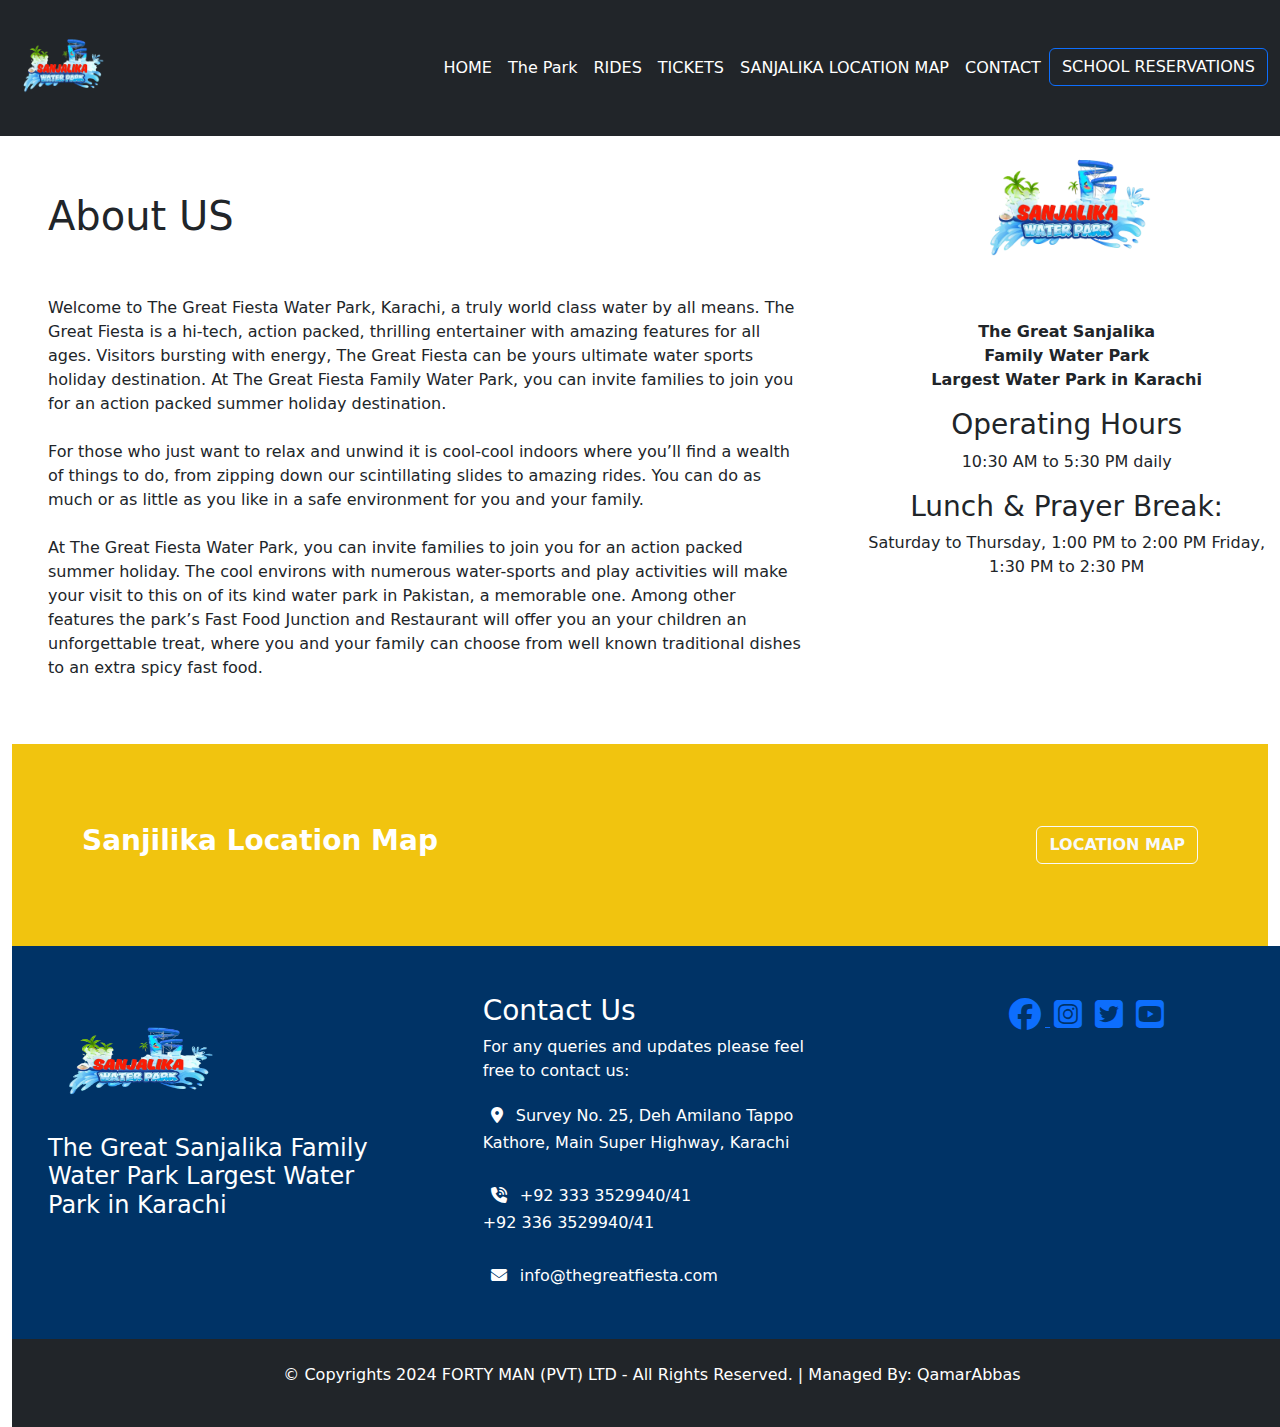
<file: aboutUs.html>
<!DOCTYPE html>
<html lang="en">

<head>
    <meta charset="UTF-8">
    <meta name="viewport" content="width=device-width, initial-scale=1.0">
    <title>Document</title>
    <link rel="stylesheet" href="style.css">
    <link href="https://cdn.jsdelivr.net/npm/bootstrap@5.3.3/dist/css/bootstrap.min.css" rel="stylesheet">
    <script src="https://cdn.jsdelivr.net/npm/bootstrap@5.3.3/dist/js/bootstrap.bundle.min.js"></script>
    <link rel="preconnect" href="https://fonts.googleapis.com">
    <link rel="preconnect" href="https://fonts.gstatic.com" crossorigin>
    <link href="https://fonts.googleapis.com/css2?family=Rubik+Mono+One&display=swap" rel="stylesheet">
    <!-- Add this inside your <head> tag -->
    <link rel="stylesheet" href="https://cdnjs.cloudflare.com/ajax/libs/font-awesome/6.5.0/css/all.min.css">
</head>

<body>
    <div class="container-fluid">
        <div class="row">
            <div class="col-12">
                <nav class="navbar navbar-expand-lg navbar-dark bg-dark fixed-top ">
                    <div class="container-fluid">
                        <!-- Logo -->
                        <a class="navbar-brand" href="#">
                            <img src="./image/Sanjalika-removebg-preview.png" alt="logo" width="100" height="110">
                        </a>

                        <!-- Toggle button for mobile view -->
                        <button class="navbar-toggler" type="button" data-bs-toggle="collapse"
                            data-bs-target="#navbarNav" aria-controls="navbarNav" aria-expanded="false"
                            aria-label="Toggle navigation">
                            <span class="navbar-toggler-icon"></span>
                        </button>

                        <!-- Navbar links -->
                        <div class="collapse navbar-collapse" id="navbarNav">
                            <ul class="navbar-nav ms-auto">
                                <li class="nav-item">
                                    <a class="nav-link active" href="index.html">HOME</a>
                                </li>
                                <li class="nav-item dropdown">
                                    <a class="nav-link dropdown-toggle" href="#" role="button" data-bs-toggle="dropdown"
                                        aria-expanded="false">
                                        The Park
                                    </a>
                                    <ul class="dropdown-menu">
                                        <li><a class="dropdown-item" href="#">ABOUT US</a></li>
                                        <li><a class="dropdown-item" href="facilities.html">FACILITIES</a></li>
                                        <li><a class="dropdown-item" href="foodZone.html">FOOD ZONE</a></li>
                                        <li><a class="dropdown-item" href="gallary.html">GALLARY</a></li>
                                    </ul>
                                </li>

                                <li class="nav-item">
                                    <a class="nav-link" href="rides.html">RIDES</a>
                                </li>
                                <li class="nav-item">
                                    <a class="nav-link" href="tickets.html">TICKETS</a>
                                </li>
                                <li class="nav-item">
                                    <a class="nav-link" href="locationMap.html">SANJALIKA LOCATION MAP</a>
                                </li>
                                <li class="nav-item">
                                    <a class="nav-link" href="contectUs.html">CONTACT</a>
                                </li>
                                <li class="nav-item">
                                    <button type="button" class="btn btn-outline-primary">
                                        <a href="schoolreservation.html"> SCHOOL RESERVATIONS</a>
                                    </button>
                                </li>
                            </ul>
                        </div>
                    </div>
                </nav>
            </div>
        </div>


        <div class="aboutUs">
            <div class="row mt-5 pt-5">
                <div class="col-md-8 px-5 mt-5">
                    <h1 class="py-5">About US</h1>
                    <p>Welcome to The Great Fiesta Water Park, Karachi, a truly world class water by all means. The
                        Great Fiesta is a hi-tech, action packed, thrilling entertainer with amazing features for all
                        ages. Visitors bursting with energy, The Great Fiesta can be yours ultimate water sports holiday
                        destination. At The Great Fiesta Family Water Park, you can invite families to join you for an
                        action packed summer holiday destination.
                        <br><br>

                        For those who just want to relax and unwind it is cool-cool indoors where you’ll find a wealth
                        of things to do, from zipping down our scintillating slides to amazing rides. You can do as much
                        or as little as you like in a safe environment for you and your family.
                        <br><br>
                        At The Great Fiesta Water Park, you can invite families to join you for an action packed summer
                        holiday. The cool environs with numerous water-sports and play activities will make your visit
                        to this on of its kind water park in Pakistan, a memorable one. Among other features the park’s
                        Fast Food Junction and Restaurant will offer you an your children an unforgettable treat, where
                        you and your family can choose from well known traditional dishes to an extra spicy fast food.
                    </p>
                </div>
                <div class="col-md-4"> 
                    
                    <div class="row g-0"> <!-- no gutter -->
                        <div class="col-12 text-center mt-3">
                          <img src="./image/Sanjalika-removebg-preview.png" class="img-fluid" width="200" height="100" />
                        </div>
                        <div class="col-12  text-center"> 
                          <p class="mt-2 mb-0">
                            <p><b>The Great Sanjalika <br>
                                Family Water Park <br>
                                Largest Water Park in Karachi</b></p>
                            <h3>Operating Hours</h3>
                            <p>10:30 AM to 5:30 PM daily</p>
                            <h3>Lunch & Prayer Break:</h3>
                            <p>Saturday to Thursday, 1:00 PM to 2:00 PM
                                Friday, 1:30 PM to 2:30 PM</p>
                          </p>
                        </div>
                      </div>
                      

                </div>
            </div>
        </div>

        <section class="location-section mt-5">
            <div class="container">
              <div class="row align-items-center">
                <div class="col-md-8 text-center text-md-start">
                  <h3 class="fw-bold">Sanjilika Location Map</h3>
                </div>
                <div class="col-md-4 text-center text-md-end">
                  <a href="https://maps.google.com/?q=fiesta+karachi" target="_blank" class="btn btn-outline-light fw-bolder">
                    LOCATION MAP
                  </a>
                </div>
              </div>
            </div>
          </section>

          <footer class="m-0">
            <div class="row">
                <div class="col-md-4 parkLogo p-5">
                    <img src="./image/Sanjalika-removebg-preview.png " alt="">
                    <h4>The Great Sanjalika Family Water Park Largest Water Park in Karachi</h4>
                </div>
                <div class="col-md-4 p-5">
                    <div class="info">
                        <h3>Contact Us</h3>
                        <p> For any queries and updates please feel free to contact us:</p>
    
                        <div>
                            <i class="fa-solid fa-location-dot p-2"> </i>
                            Survey No. 25, Deh Amilano Tappo Kathore, Main Super Highway, Karachi
                        </div><br>
                        <div> 
                            <i class="fa-solid fa-phone-volume p-2"></i>
                            +92 333 3529940/41 <br>
                            +92 336 3529940/41
                        </div><br>
                        <div>
                            <i class="fa-solid fa-envelope p-2"></i>
                            info@thegreatfiesta.com
                        </div>
    
                    </div>
                </div>
                <div class="col-md-4 p-5">
                    <div class="icon text-center">
                        <a href=""><i class="fa-brands fa-facebook fa-2x p-1"></i> </a>
                        <a href=""><i class="fa-brands fa-square-instagram fa-2x p-1"></i></a>
                        <a href=""><i class="fa-brands fa-square-twitter fa-2x p-1"></i></a>
                        <a href=""><i class="fa-brands fa-square-youtube fa-2x p-1"></i></a>

                    </div>
                    <div class="vediolink p-4">
                        <iframe width="250" height="200" src="https://www.youtube.com/embed/zuHrrak6EgY?si=1NqyJf3ydnEKol1s"
                            title="YouTube video player" frameborder="0"
                            allow="accelerometer; autoplay; clipboard-write; encrypted-media; gyroscope; picture-in-picture; web-share"
                            referrerpolicy="strict-origin-when-cross-origin" allowfullscreen></iframe>
                    </div>
                </div>
    
            </div>
            <div class="bg-dark text-center p-4">
               <p> © Copyrights 2024 FORTY MAN (PVT) LTD - All Rights Reserved. | Managed By: QamarAbbas</p>
            </div>
    
        </footer>
    </div>
</body>

</html>
</file>
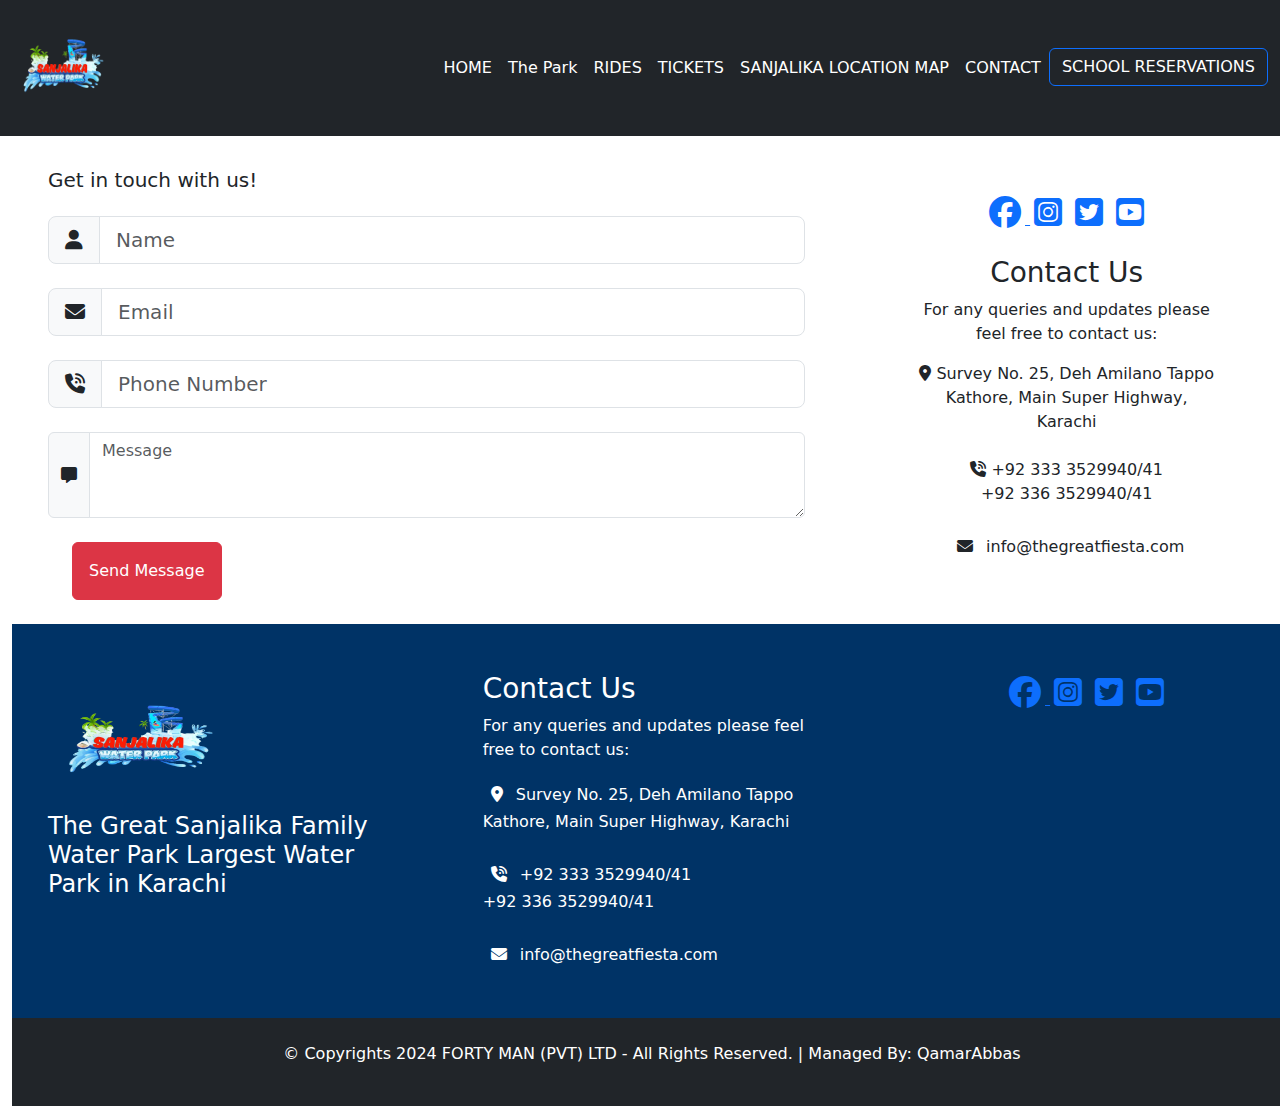
<file: contectUs.html>
<!DOCTYPE html>
<html lang="en">

<head>
    <meta charset="UTF-8">
    <meta name="viewport" content="width=device-width, initial-scale=1.0">
    <title>Sanjilika water Park</title>

    <link rel="stylesheet" href="style.css">
    <link href="https://cdn.jsdelivr.net/npm/bootstrap@5.3.3/dist/css/bootstrap.min.css" rel="stylesheet">
    <script src="https://cdn.jsdelivr.net/npm/bootstrap@5.3.3/dist/js/bootstrap.bundle.min.js"></script>
    <link rel="preconnect" href="https://fonts.googleapis.com">
    <link rel="preconnect" href="https://fonts.gstatic.com" crossorigin>
    <link href="https://fonts.googleapis.com/css2?family=Rubik+Mono+One&display=swap" rel="stylesheet">
    <!-- Add this inside your <head> tag -->
    <link rel="stylesheet" href="https://cdnjs.cloudflare.com/ajax/libs/font-awesome/6.5.0/css/all.min.css">
</head>

<body>
    <div class="container-fluid">
        <div class="row">
            <div class="col-12">
                <nav class="navbar navbar-expand-lg navbar-dark bg-dark fixed-top ">
                    <div class="container-fluid">
                        <!-- Logo -->
                        <a class="navbar-brand" href="#">
                            <img src="./image/Sanjalika-removebg-preview.png" alt="logo" width="100" height="110">
                        </a>

                        <!-- Toggle button for mobile view -->
                        <button class="navbar-toggler" type="button" data-bs-toggle="collapse"
                            data-bs-target="#navbarNav" aria-controls="navbarNav" aria-expanded="false"
                            aria-label="Toggle navigation">
                            <span class="navbar-toggler-icon"></span>
                        </button>

                        <!-- Navbar links -->
                        <div class="collapse navbar-collapse" id="navbarNav">
                            <ul class="navbar-nav ms-auto">
                                <li class="nav-item">
                                    <a class="nav-link active" href="index.html">HOME</a>
                                </li>
                                <li class="nav-item dropdown">
                                    <a class="nav-link dropdown-toggle" href="#" role="button" data-bs-toggle="dropdown"
                                        aria-expanded="false">
                                        The Park
                                    </a>
                                    <ul class="dropdown-menu">
                                        <li><a class="dropdown-item" href="aboutUs.html">ABOUT US</a></li>
                                        <li><a class="dropdown-item" href="facilities.html">FACILITIES</a></li>
                                        <li><a class="dropdown-item" href="gallary.html">FOOD ZONE</a></li>
                                        <li><a class="dropdown-item" href="gallary.html">GALLARY</a></li>
                                    </ul>
                                </li>

                                <li class="nav-item">
                                    <a class="nav-link" href="rides.html">RIDES</a>
                                </li>
                                <li class="nav-item">
                                    <a class="nav-link" href="tickets.html">TICKETS</a>
                                </li>
                                <li class="nav-item">
                                    <a class="nav-link" href="locationMap.html">SANJALIKA LOCATION MAP</a>
                                </li>
                                <li class="nav-item">
                                    <a class="nav-link" href="contectUs.html">CONTACT</a>
                                </li>
                                <li class="nav-item">
                                    <button type="button" class="btn btn-outline-primary">
                                        <a href="schoolreservation.html"> SCHOOL RESERVATIONS</a>
                                    </button>
                                </li>
                            </ul>
                        </div>
                    </div>
                </nav>
            </div>
        </div>

        <div class="ContectUs mt-5 pt-5">
            <div class="row">
                <div class="col-md-8 mt-5 px-5">
                    <br>
                    <h5>
                        Get in touch with us!</h5>
                    <div class="input-group input-group-lg my-4">
                        <span class="input-group-text" id="inputGroup-sizing-lg"><i class="fa-solid fa-user"></i></span>
                        <input type="text" class="form-control" aria-label="Sizing example input"
                            aria-describedby="inputGroup-sizing-lg" placeholder="Name">
                    </div>
                    <div class="input-group input-group-lg my-4">
                        <span class="input-group-text" id="inputGroup-sizing-lg "><i
                                class="fa-solid fa-envelope"></i></span>
                        <input type="text" class="form-control" aria-label="Sizing example input"
                            aria-describedby="inputGroup-sizing-lg" placeholder="Email">
                    </div>
                    <div class="input-group input-group-lg  my-4">
                        <span class="input-group-text" id="inputGroup-sizing-lg "><i
                                class="fa-solid fa-phone-volume"></i></span>
                        <input type="text" class="form-control" aria-label="Sizing example input"
                            aria-describedby="inputGroup-sizing-lg" placeholder="Phone Number">
                    </div>
                    <div class="input-group">
                        <span class="input-group-text"><i class="fa-solid fa-message"></i></span>
                        <textarea class="form-control" aria-label="With textarea" rows="3"
                            placeholder="Message"></textarea>
                    </div>

                    <button type="button" class="btn btn-danger p-3 m-4">Send Message</button>

                </div>
                <div class="col-md-4 mt-5">

                    <div class="icon mt-5 text-center">
                        <a href=""><i class="fa-brands fa-facebook fa-2x p-1"></i> </a>
                        <a href=""><i class="fa-brands fa-square-instagram fa-2x p-1"></i></a>
                        <a href=""><i class="fa-brands fa-square-twitter fa-2x p-1"></i></a>
                        <a href=""><i class="fa-brands fa-square-youtube fa-2x p-1"></i></a>

                    </div>

                    <div class="info text-center pt-4">
                        <h3>Contact Us</h3>
                        <p> For any queries and updates please <br>feel free to contact us:</p>

                        <div>
                            <i class="fa-solid fa-location-dot "> </i>
                            Survey No. 25, Deh Amilano Tappo<br> Kathore, Main Super Highway, <br> Karachi
                        </div><br>
                        <div>
                            <i class="fa-solid fa-phone-volume"></i>
                            +92 333 3529940/41 <br>
                            +92 336 3529940/41
                        </div><br>
                        <div>
                            <i class="fa-solid fa-envelope p-2"></i>
                            info@thegreatfiesta.com
                        </div>

                    </div>

                </div>


            </div>

        </div>

        <footer>
            <div class="row">
                <div class="col-md-4 parkLogo p-5">
                    <img src="./image/Sanjalika-removebg-preview.png " alt="">
                    <h4>The Great Sanjalika Family Water Park Largest Water Park in Karachi</h4>
                </div>
                <div class="col-md-4 p-5">
                    <div class="info">
                        <h3>Contact Us</h3>
                        <p> For any queries and updates please feel free to contact us:</p>
    
                        <div>
                            <i class="fa-solid fa-location-dot p-2"> </i>
                            Survey No. 25, Deh Amilano Tappo Kathore, Main Super Highway, Karachi
                        </div><br>
                        <div> 
                            <i class="fa-solid fa-phone-volume p-2"></i>
                            +92 333 3529940/41 <br>
                            +92 336 3529940/41
                        </div><br>
                        <div>
                            <i class="fa-solid fa-envelope p-2"></i>
                            info@thegreatfiesta.com
                        </div>
    
                    </div>
                </div>
                <div class="col-md-4 p-5">
                    <div class="icon text-center">
                        <a href=""><i class="fa-brands fa-facebook fa-2x p-1"></i> </a>
                        <a href=""><i class="fa-brands fa-square-instagram fa-2x p-1"></i></a>
                        <a href=""><i class="fa-brands fa-square-twitter fa-2x p-1"></i></a>
                        <a href=""><i class="fa-brands fa-square-youtube fa-2x p-1"></i></a>

                    </div>
                    <div class="vediolink p-4">
                        <iframe width="250" height="200" src="https://www.youtube.com/embed/zuHrrak6EgY?si=1NqyJf3ydnEKol1s"
                            title="YouTube video player" frameborder="0"
                            allow="accelerometer; autoplay; clipboard-write; encrypted-media; gyroscope; picture-in-picture; web-share"
                            referrerpolicy="strict-origin-when-cross-origin" allowfullscreen></iframe>
                    </div>
                </div>
    
            </div>
            <div class="bg-dark text-center p-4">
               <p> © Copyrights 2024 FORTY MAN (PVT) LTD - All Rights Reserved. | Managed By: QamarAbbas</p>
            </div>
    
        </footer>
    <div>
</body>

</html>
</file>
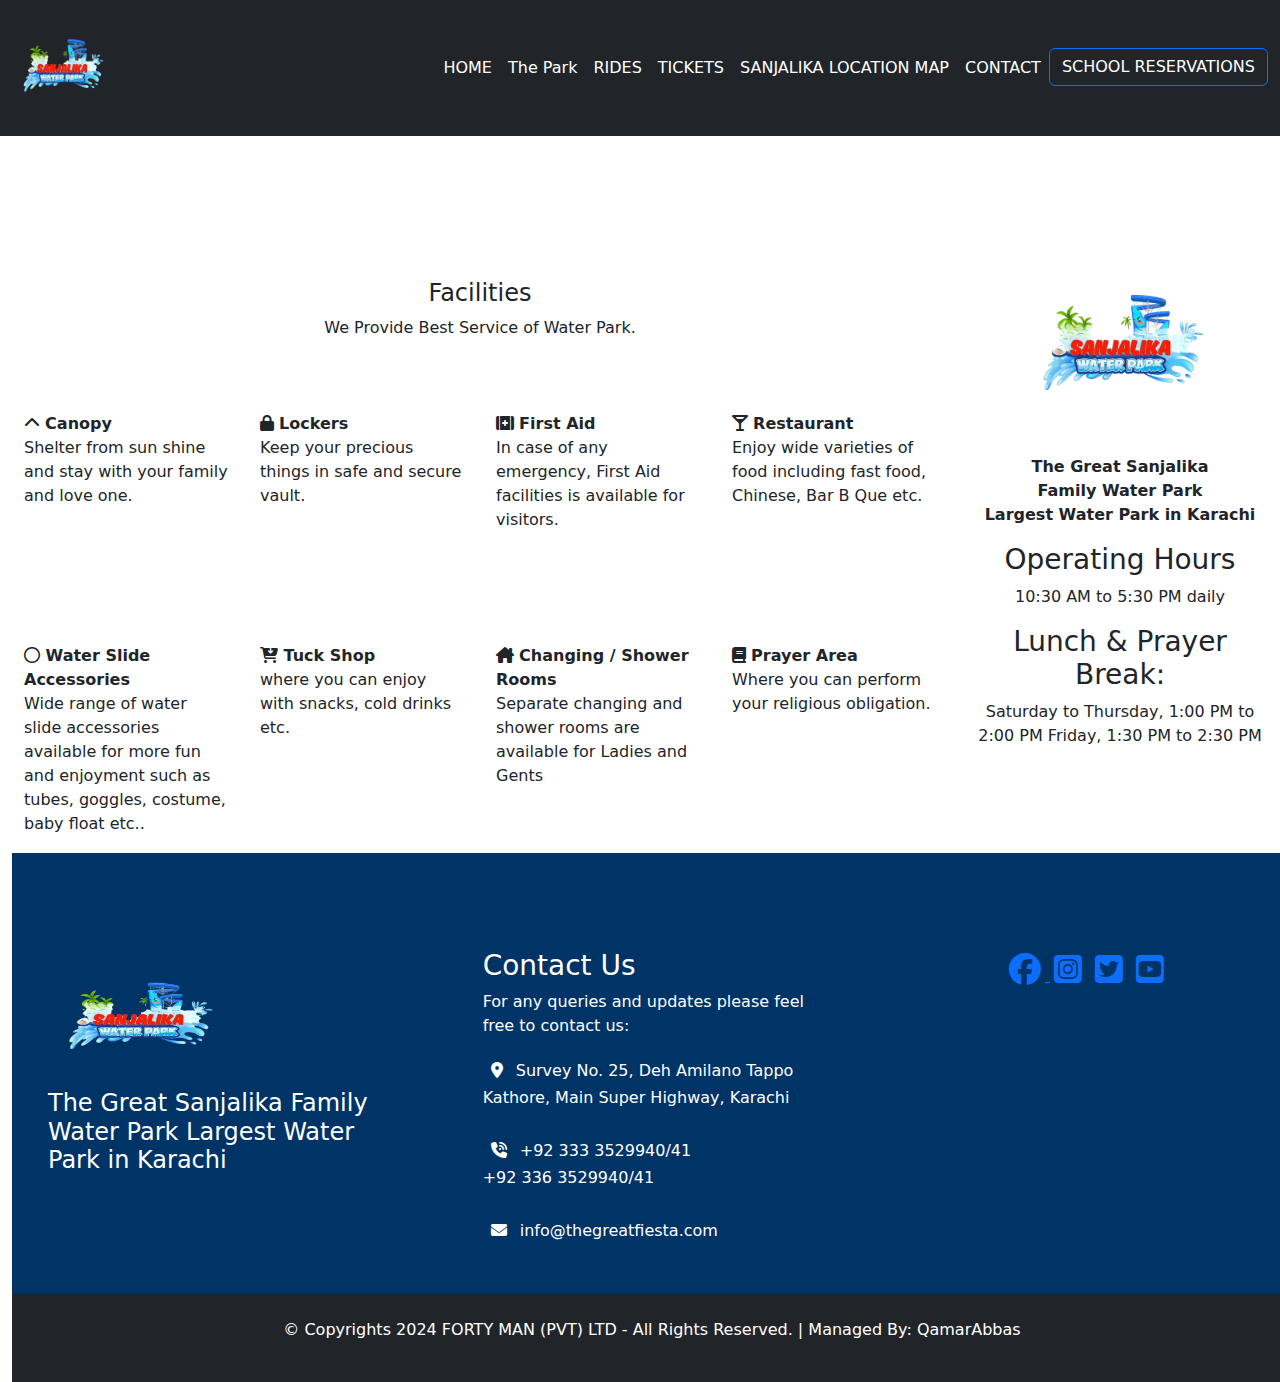
<file: facilities.html>
<!DOCTYPE html>
<html lang="en">

<head>
    <meta charset="UTF-8">
    <meta name="viewport" content="width=device-width, initial-scale=1.0">
    <title>SanjalikaWaterPark</title>
    <link rel="stylesheet" href="style.css">
    <link href="https://cdn.jsdelivr.net/npm/bootstrap@5.3.3/dist/css/bootstrap.min.css" rel="stylesheet">
    <script src="https://cdn.jsdelivr.net/npm/bootstrap@5.3.3/dist/js/bootstrap.bundle.min.js"></script>
    <link rel="preconnect" href="https://fonts.googleapis.com">
    <link rel="preconnect" href="https://fonts.gstatic.com" crossorigin>
    <link href="https://fonts.googleapis.com/css2?family=Rubik+Mono+One&display=swap" rel="stylesheet">
    <!-- Add this inside your <head> tag -->
    <link rel="stylesheet" href="https://cdnjs.cloudflare.com/ajax/libs/font-awesome/6.5.0/css/all.min.css">
</head>

<body>
    <div class="container-fluid">
        <div class="row">
            <div class="col-12">
                <nav class="navbar navbar-expand-lg navbar-dark bg-dark fixed-top ">
                    <div class="container-fluid">
                        <!-- Logo -->
                        <a class="navbar-brand" href="#">
                            <img src="./image/Sanjalika-removebg-preview.png" alt="logo" width="100" height="110">
                        </a>

                        <!-- Toggle button for mobile view -->
                        <button class="navbar-toggler" type="button" data-bs-toggle="collapse"
                            data-bs-target="#navbarNav" aria-controls="navbarNav" aria-expanded="false"
                            aria-label="Toggle navigation">
                            <span class="navbar-toggler-icon"></span>
                        </button>

                        <!-- Navbar links -->
                        <div class="collapse navbar-collapse" id="navbarNav">
                            <ul class="navbar-nav ms-auto">
                                <li class="nav-item">
                                    <a class="nav-link active" href="index.html">HOME</a>
                                </li>
                                <li class="nav-item dropdown">
                                    <a class="nav-link dropdown-toggle" href="#" role="button" data-bs-toggle="dropdown"
                                        aria-expanded="false">
                                        The Park
                                    </a>
                                    <ul class="dropdown-menu">
                                        <li><a class="dropdown-item" href="aboutUs.html">ABOUT US</a></li>
                                        <li><a class="dropdown-item" href="facilities.html">FACILITIES</a></li>
                                        <li><a class="dropdown-item" href="foodZone.html">FOOD ZONE</a></li>
                                        <li><a class="dropdown-item" href="gallary.html">GALLARY</a></li>
                                    </ul>
                                </li>

                                <li class="nav-item">
                                    <a class="nav-link" href="rides.html">RIDES</a>
                                </li>
                                <li class="nav-item">
                                    <a class="nav-link" href="tickets.html">TICKETS</a>
                                </li>
                                <li class="nav-item">
                                    <a class="nav-link" href="locationMap.html">SANJALIKA LOCATION MAP</a>
                                </li>
                                <li class="nav-item">
                                    <a class="nav-link" href="contectUs.html">CONTACT</a>
                                </li>
                                <li class="nav-item">
                                    <button type="button" class="btn btn-outline-primary">
                                        <a href="schoolreservation.html"> SCHOOL RESERVATIONS</a>
                                    </button>
                                </li>
                            </ul>
                        </div>
                    </div>
                </nav>
            </div>
        </div>
        <div class="facilities my-5 ">

            <div class="row mt-5 ">
                <div class="col-md-9">
                    <div class="text-center my-5">
                        <h4>Facilities</h4>
                        <p>We Provide Best Service of Water Park.</p>
                    </div>

                    <div class="row  p-2 ">
                        <div class="col-md-3 p-3">
                            <i class="fa-solid fa-chevron-up"> </i> <b> Canopy</b>

                            <p>Shelter from sun shine and stay with your family and love one.</p>
                        </div>
                        <div class="col-md-3 p-3">
                            <i class="fa-solid fa-lock"></i> <b> Lockers</b>
                            <p>Keep your precious things in safe and secure vault.</p>
                        </div>
                        <div class="col-md-3 p-3">
                            <i class="fa-solid fa-kit-medical"></i> <b> First Aid</b>
                            <p>In case of any emergency, First Aid facilities is available for visitors.</p>
                        </div>
                        <div class="col-md-3 p-3">
                            <i class="fa-solid fa-martini-glass"></i></i> <b>Restaurant</b>
                            <p>Enjoy wide varieties of food including fast food, Chinese, Bar B Que etc.</p>
                        </div>

                    </div>
                    <br> <br>
                    <div class="row  p-2 mb-3">
                        <div class="col-md-3 p-3">
                            <i class="fa-regular fa-circle"></i><b> Water Slide Accessories
                            </b>

                            <p>Wide range of water slide accessories available for more fun and enjoyment such as tubes,
                                goggles, costume, baby float etc..</p>
                        </div>
                        <div class="col-md-3 p-3">
                            <i class="fa-solid fa-cart-arrow-down"></i><b> Tuck Shop</b>
                            <p>where you can enjoy with snacks, cold drinks etc.</p>
                        </div>
                        <div class="col-md-3 p-3">
                            <i class="fa-solid fa-house-chimney"></i> <b> Changing / Shower Rooms</b>
                            <p>Separate changing and shower rooms are available for Ladies and Gents</p>
                        </div>
                        <div class="col-md-3 p-3">
                            <i class="fa-solid fa-book"></i> <b>Prayer Area
                            </b>
                            <p>Where you can perform your religious obligation.</p>
                        </div>

                    </div>

                </div>

                <div class="col-md-3 mb-5">
                    <div class="row g-0"> <!-- no gutter -->
                        <div class="col-12 text-center mt-3">
                            <img src="./image/Sanjalika-removebg-preview.png" class="img-fluid" width="200"
                                height="100" />
                        </div>
                        <div class="col-12  text-center">
                            <p class="mt-2 mb-0">
                            <p><b>The Great Sanjalika <br>
                                    Family Water Park <br>
                                    Largest Water Park in Karachi</b></p>
                            <h3>Operating Hours</h3>
                            <p>10:30 AM to 5:30 PM daily</p>
                            <h3>Lunch & Prayer Break:</h3>
                            <p>Saturday to Thursday, 1:00 PM to 2:00 PM
                                Friday, 1:30 PM to 2:30 PM</p>
                            </p>
                        </div>
                    </div>
                </div>
            </div>

        </div>



        <footer class="mt-5">
            <div class="row mt-5">
                <div class="col-md-4 parkLogo p-5">
                    <img src="./image/Sanjalika-removebg-preview.png " alt="">
                    <h4>The Great Sanjalika Family Water Park Largest Water Park in Karachi</h4>
                </div>
                <div class="col-md-4 p-5">
                    <div class="info">
                        <h3>Contact Us</h3>
                        <p> For any queries and updates please feel free to contact us:</p>

                        <div>
                            <i class="fa-solid fa-location-dot p-2"> </i>
                            Survey No. 25, Deh Amilano Tappo Kathore, Main Super Highway, Karachi
                        </div><br>
                        <div>
                            <i class="fa-solid fa-phone-volume p-2"></i>
                            +92 333 3529940/41 <br>
                            +92 336 3529940/41
                        </div><br>
                        <div>
                            <i class="fa-solid fa-envelope p-2"></i>
                            info@thegreatfiesta.com
                        </div>

                    </div>
                </div>
                <div class="col-md-4 p-5">
                    <div class="icon text-center">
                        <a href=""><i class="fa-brands fa-facebook fa-2x p-1"></i> </a>
                        <a href=""><i class="fa-brands fa-square-instagram fa-2x p-1"></i></a>
                        <a href=""><i class="fa-brands fa-square-twitter fa-2x p-1"></i></a>
                        <a href=""><i class="fa-brands fa-square-youtube fa-2x p-1"></i></a>

                    </div>
                    <div class="vediolink p-4">
                        <iframe width="250" height="200"
                            src="https://www.youtube.com/embed/zuHrrak6EgY?si=1NqyJf3ydnEKol1s"
                            title="YouTube video player" frameborder="0"
                            allow="accelerometer; autoplay; clipboard-write; encrypted-media; gyroscope; picture-in-picture; web-share"
                            referrerpolicy="strict-origin-when-cross-origin" allowfullscreen></iframe>
                    </div>
                </div>

            </div>
            <div class="bg-dark text-center p-4">
                <p> © Copyrights 2024 FORTY MAN (PVT) LTD - All Rights Reserved. | Managed By: QamarAbbas</p>
            </div>

        </footer>
    </div>
</body>

</html>
</file>
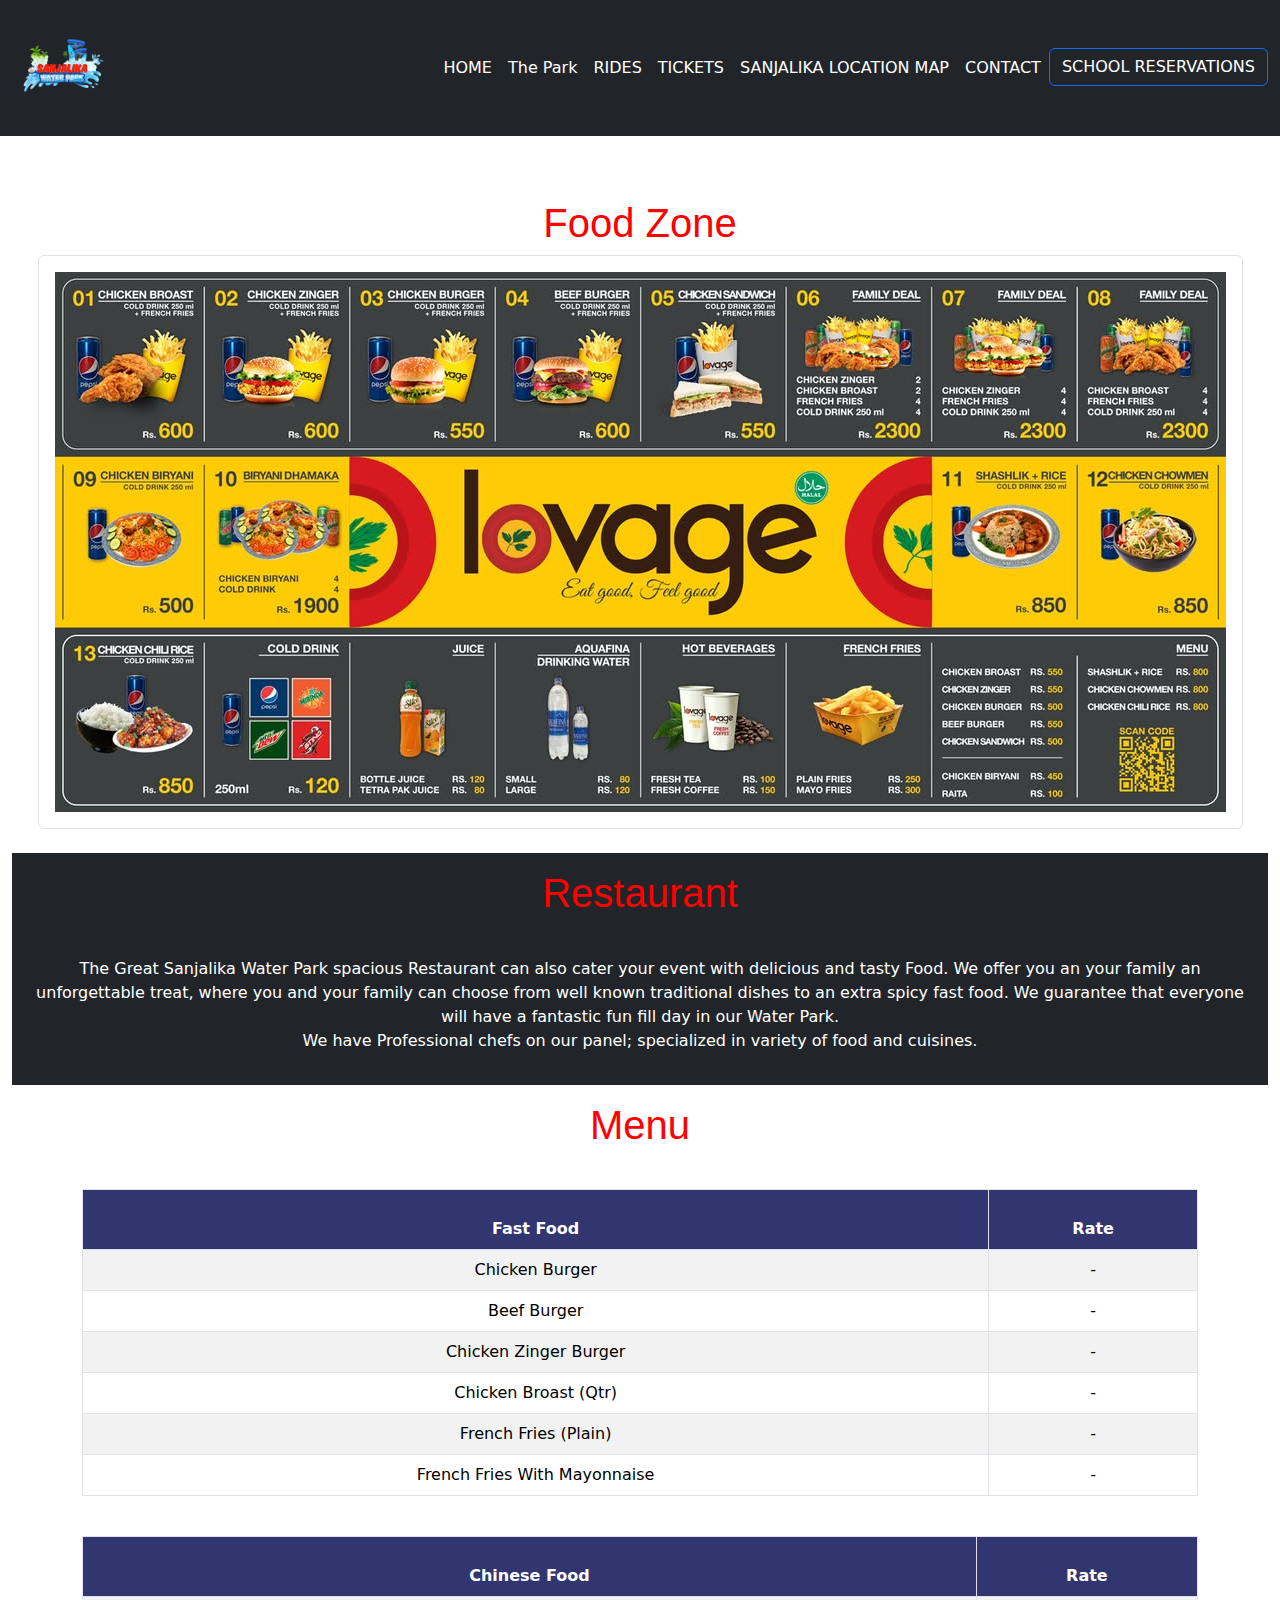
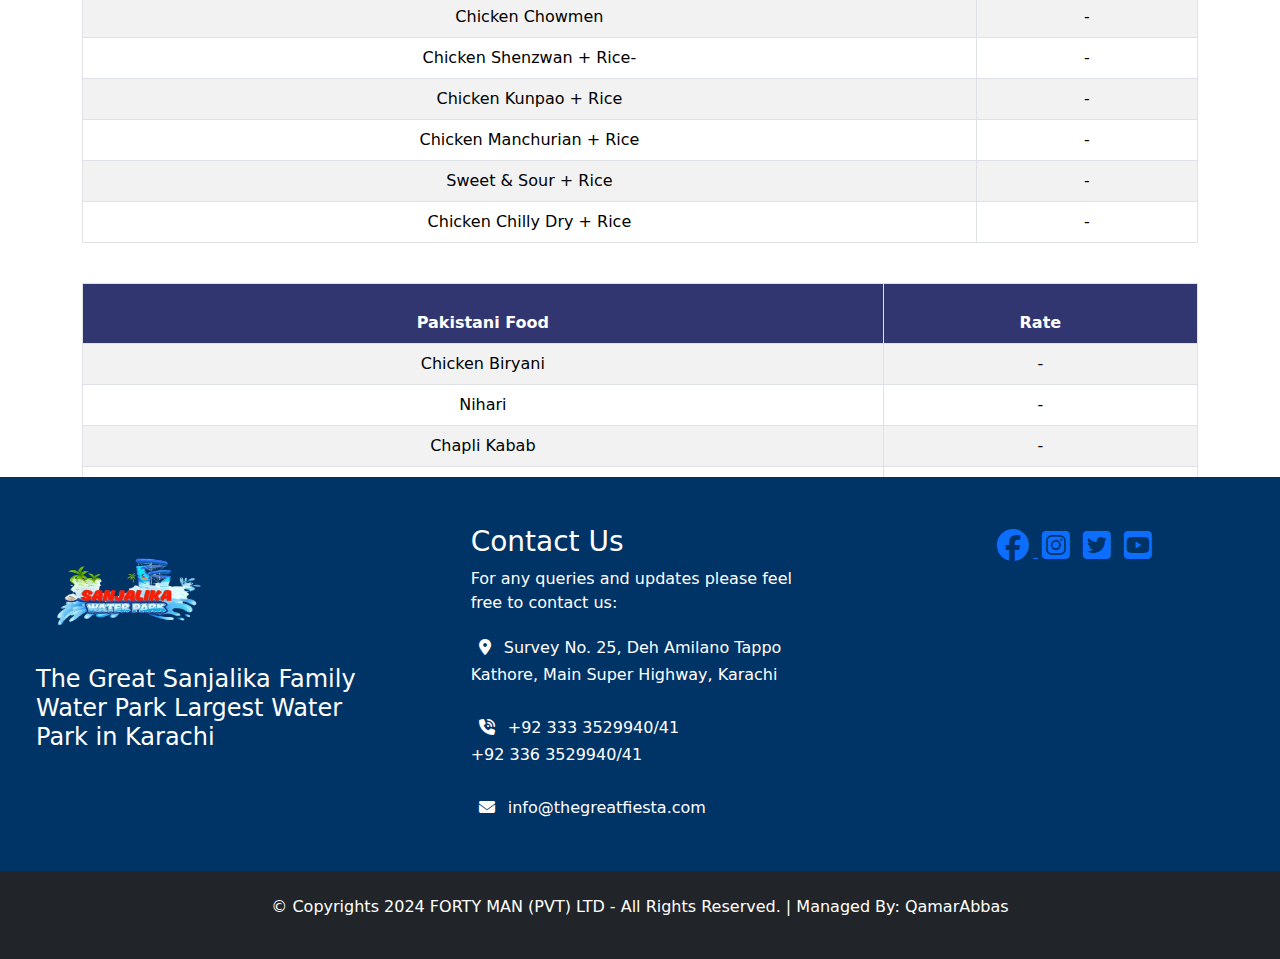
<file: foodZone.html>
<!DOCTYPE html>
<html lang="en">

<head>
    <meta charset="UTF-8">
    <meta name="viewport" content="width=device-width, initial-scale=1.0">
    <title>FoodZone</title>
    <link rel="stylesheet" href="style.css">
    <link href="https://cdn.jsdelivr.net/npm/bootstrap@5.3.3/dist/css/bootstrap.min.css" rel="stylesheet">
    <script src="https://cdn.jsdelivr.net/npm/bootstrap@5.3.3/dist/js/bootstrap.bundle.min.js"></script>
    <link rel="preconnect" href="https://fonts.googleapis.com">
    <link rel="preconnect" href="https://fonts.gstatic.com" crossorigin>
    <link href="https://fonts.googleapis.com/css2?family=Rubik+Mono+One&display=swap" rel="stylesheet">
    <!-- Add this inside your <head> tag -->
    <link rel="stylesheet" href="https://cdnjs.cloudflare.com/ajax/libs/font-awesome/6.5.0/css/all.min.css">

</head>

<body>
    <div class="container-fluid">
        <div class="row">
            <div class="col-12">
                <nav class="navbar navbar-expand-lg navbar-dark bg-dark fixed-top ">
                    <div class="container-fluid">
                        <!-- Logo -->
                        <a class="navbar-brand" href="#">
                            <img src="./image/Sanjalika-removebg-preview.png" alt="logo" width="100" height="110">
                        </a>

                        <!-- Toggle button for mobile view -->
                        <button class="navbar-toggler" type="button" data-bs-toggle="collapse"
                            data-bs-target="#navbarNav" aria-controls="navbarNav" aria-expanded="false"
                            aria-label="Toggle navigation">
                            <span class="navbar-toggler-icon"></span>
                        </button>

                        <!-- Navbar links -->
                        <div class="collapse navbar-collapse" id="navbarNav">
                            <ul class="navbar-nav ms-auto">
                                <li class="nav-item">
                                    <a class="nav-link active" href="index.html">HOME</a>
                                </li>
                                <li class="nav-item dropdown">
                                    <a class="nav-link dropdown-toggle" href="#" role="button" data-bs-toggle="dropdown"
                                        aria-expanded="false">
                                        The Park
                                    </a>
                                    <ul class="dropdown-menu">
                                        <li><a class="dropdown-item" href="aboutUs.html">ABOUT US</a></li>
                                        <li><a class="dropdown-item" href="facilities.html">FACILITIES</a></li>
                                        <li><a class="dropdown-item" href="foodZone.html">FOOD ZONE</a></li>
                                        <li><a class="dropdown-item" href="gallary.html">GALLARY</a></li>
                                    </ul>
                                </li>

                                <li class="nav-item">
                                    <a class="nav-link" href="rides.html">RIDES</a>
                                </li>
                                <li class="nav-item">
                                    <a class="nav-link" href="tickets.html">TICKETS</a>
                                </li>
                                <li class="nav-item">
                                    <a class="nav-link" href="locationMap.html">SANJALIKA LOCATION MAP</a>
                                </li>
                                <li class="nav-item">
                                    <a class="nav-link" href="contectUs.html">CONTACT</a>
                                </li>
                                <li class="nav-item">
                                    <button type="button" class="btn btn-outline-primary">
                                        <a href="schoolreservation.html"> SCHOOL RESERVATIONS</a>
                                    </button>
                                </li>
                            </ul>
                        </div>
                    </div>
                </nav>
            </div>
        </div>


        <div class="foodzone my-3">

            <div class="row mt-5">
                <h1>Food Zone</h1>
                <div class="col-12"> <img src="./image/foodmenu.jpg" alt=""
                        class="img-fluid  object-fit-cover rounded border p-3"> </div>
                <div class="col-12 text-center bg-dark mt-4">
                    <h1 class="p-3">Restaurant </h1>

                    <p class=" text-center bg-dark text-white p-3">The Great Sanjalika Water Park spacious Restaurant
                        can also cater your event
                        with delicious and
                        tasty Food. We offer you an your family an unforgettable treat, where you and your family can
                        choose from well known traditional dishes to an extra spicy fast food. We guarantee that
                        everyone will have a fantastic fun fill day in our Water Park.
                        <br>
                        We have Professional chefs on our panel; specialized in variety of food and cuisines.
                    </p>
                </div>

                <div class="col-12 ">
                    <h1 class="pt-3">Menu</h1>
                    <div class="container custom-table-container">
                        <table class="table table-bordered table-striped text-center">
                            <thead>
                                <tr>
                                    <th>Fast Food</th>
                                    <th>Rate</th>
                                </tr>
                            </thead>
                            <tbody>
                                <tr class="custom-row">
                                    <td>Chicken Burger</td>
                                    <td>-</td>
                                </tr>
                                <tr class="custom-row">
                                    <td>Beef Burger</td>
                                    <td>-</td>
                                </tr>
                                <tr class="custom-row">
                                    <td>Chicken Zinger Burger</td>
                                    <td>-</td>
                                </tr>
                                <tr class="custom-row">
                                    <td>Chicken Broast (Qtr)</td>
                                    <td>-</td>
                                </tr>
                                <tr class="custom-row">
                                    <td>French Fries (Plain)</td>
                                    <td>-</td>
                                </tr>
                                <tr class="custom-row">
                                    <td>French Fries With Mayonnaise</td>
                                    <td>-</td>
                                </tr>
                            </tbody>
                        </table>


                    </div>

                    <div class="container custom-table-container">
                        <table class="table table-bordered table-striped text-center">
                            <thead>
                                <tr>
                                    <th>Chinese Food</th>
                                    <th>Rate</th>
                                </tr>
                            </thead>
                            <tbody>
                                <tr class="custom-row">
                                    <td>Chicken Chowmen</td>
                                    <td>-</td>
                                </tr>
                                <tr class="custom-row">
                                    <td>Chicken Shenzwan + Rice-</td>
                                    <td>-</td>
                                </tr>
                                <tr class="custom-row">
                                    <td>Chicken Kunpao + Rice</td>
                                    <td>-</td>
                                </tr>
                                <tr class="custom-row">
                                    <td>Chicken Manchurian + Rice</td>
                                    <td>-</td>
                                </tr>
                                <tr class="custom-row">
                                    <td>Sweet & Sour + Rice</td>
                                    <td>-</td>
                                </tr>
                                <tr class="custom-row">
                                    <td>Chicken Chilly Dry + Rice</td>
                                    <td>-</td>
                                </tr>
                            </tbody>
                        </table>
                    </div>

                    <div class="container custom-table-container">
                        <table class="table table-bordered table-striped text-center">
                          <thead>
                            <tr>
                              <th>Pakistani Food</th>
                              <th>Rate</th>
                            </tr>
                          </thead>
                          <tbody>
                            <tr class="custom-row">
                              <td>Chicken Biryani</td>
                              <td>-</td>
                            </tr>
                            <tr class="custom-row">
                              <td>Nihari </td>
                              <td>-</td>
                            </tr>
                            <tr class="custom-row">
                              <td>Chapli Kabab</td>
                              <td>-</td>
                            </tr>
                            <tr class="custom-row">
                              <td>Chicken Karahi </td>
                              <td>-</td>
                            </tr>
                            
                            
                          </tbody>
                        </table>
                      </div>

                </div>
            </div>
        </div>

    </div>
    <footer class="my-5">
        <div class="row">
            <div class="col-md-4 parkLogo p-5">
                <img src="./image/Sanjalika-removebg-preview.png " alt="">
                <h4>The Great Sanjalika Family Water Park Largest Water Park in Karachi</h4>
            </div>
            <div class="col-md-4 p-5">
                <div class="info">
                    <h3>Contact Us</h3>
                    <p> For any queries and updates please feel free to contact us:</p>

                    <div>
                        <i class="fa-solid fa-location-dot p-2"> </i>
                        Survey No. 25, Deh Amilano Tappo Kathore, Main Super Highway, Karachi
                    </div><br>
                    <div>
                        <i class="fa-solid fa-phone-volume p-2"></i>
                        +92 333 3529940/41 <br>
                        +92 336 3529940/41
                    </div><br>
                    <div>
                        <i class="fa-solid fa-envelope p-2"></i>
                        info@thegreatfiesta.com
                    </div>

                </div>
            </div>
            <div class="col-md-4 p-5">
                <div class="icon text-center">
                    <a href=""><i class="fa-brands fa-facebook fa-2x p-1"></i> </a>
                    <a href=""><i class="fa-brands fa-square-instagram fa-2x p-1"></i></a>
                    <a href=""><i class="fa-brands fa-square-twitter fa-2x p-1"></i></a>
                    <a href=""><i class="fa-brands fa-square-youtube fa-2x p-1"></i></a>

                </div>
                <div class="vediolink p-4">
                    <iframe width="250" height="200" src="https://www.youtube.com/embed/zuHrrak6EgY?si=1NqyJf3ydnEKol1s"
                        title="YouTube video player" frameborder="0"
                        allow="accelerometer; autoplay; clipboard-write; encrypted-media; gyroscope; picture-in-picture; web-share"
                        referrerpolicy="strict-origin-when-cross-origin" allowfullscreen></iframe>
                </div>
            </div>

        </div>
        <div class="bg-dark text-center p-4">
            <p> © Copyrights 2024 FORTY MAN (PVT) LTD - All Rights Reserved. | Managed By: QamarAbbas</p>
        </div>

    </footer>


</body>

</html>
</file>
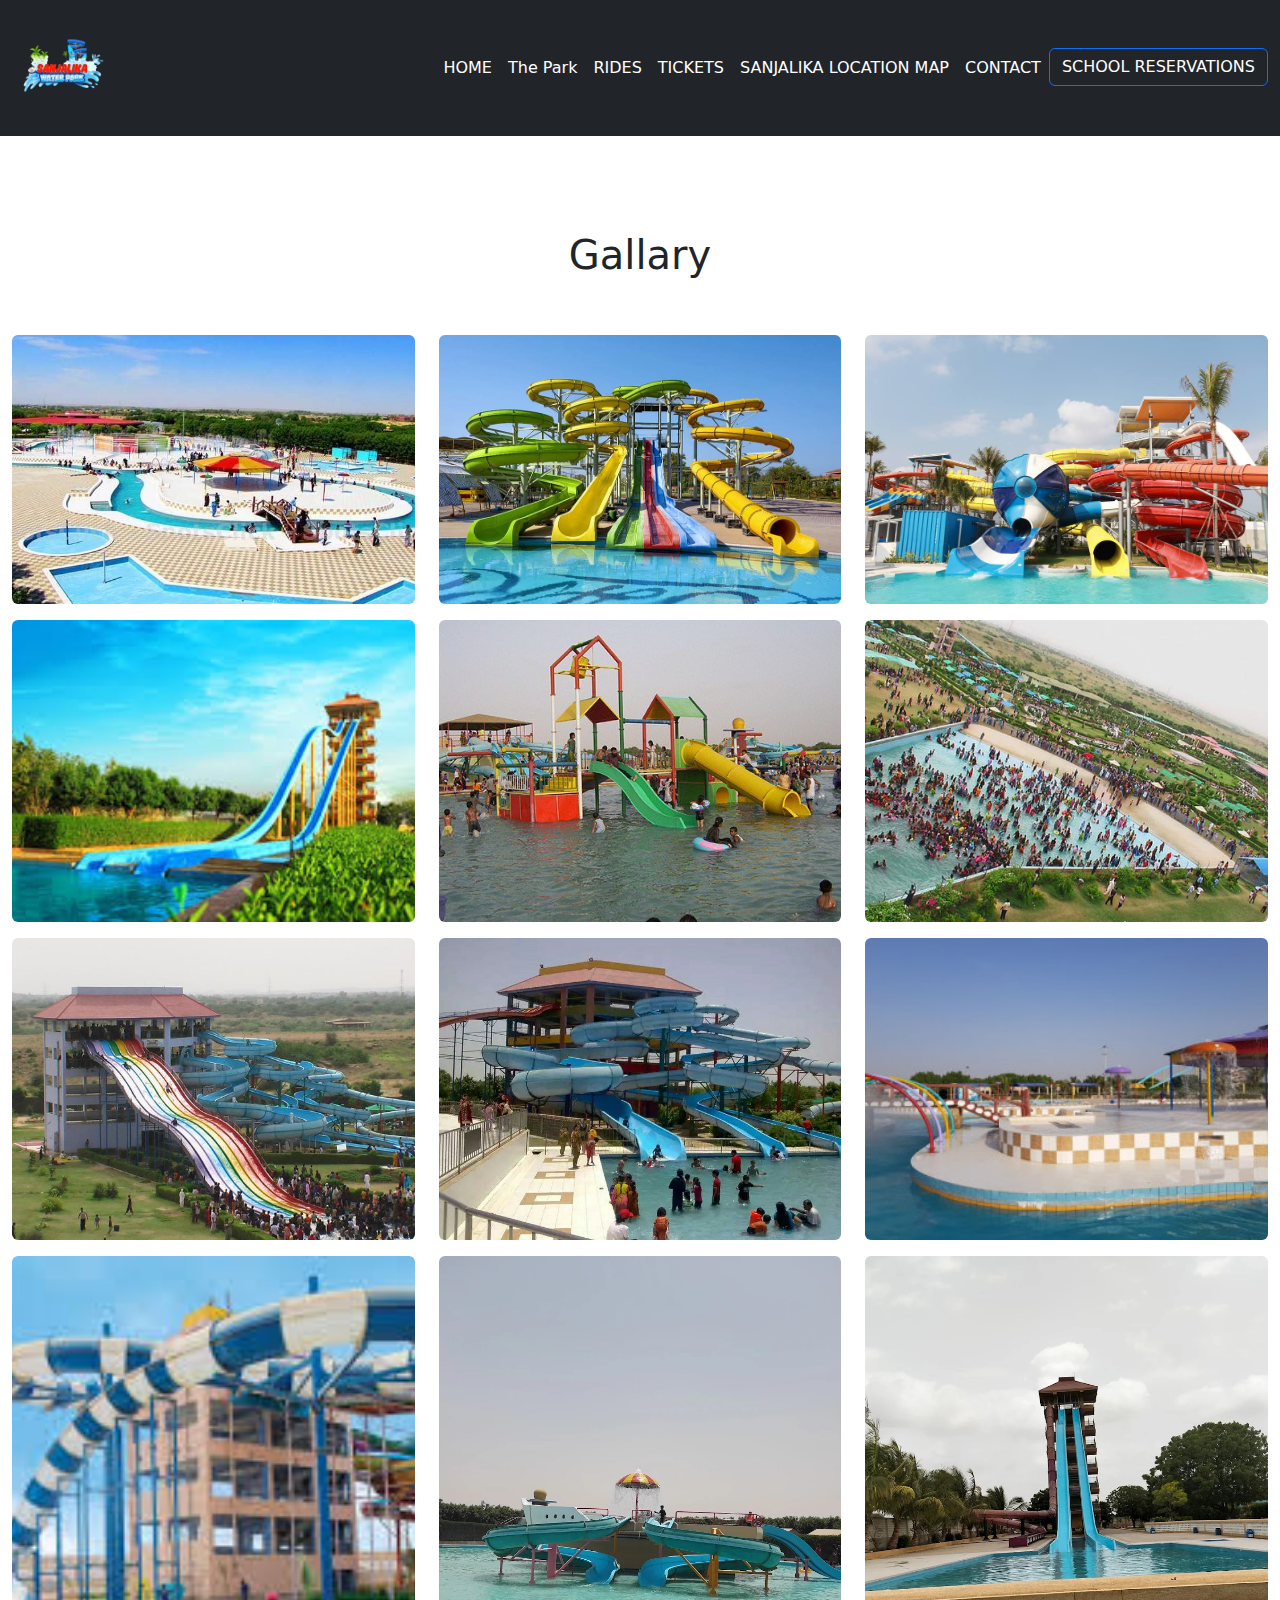
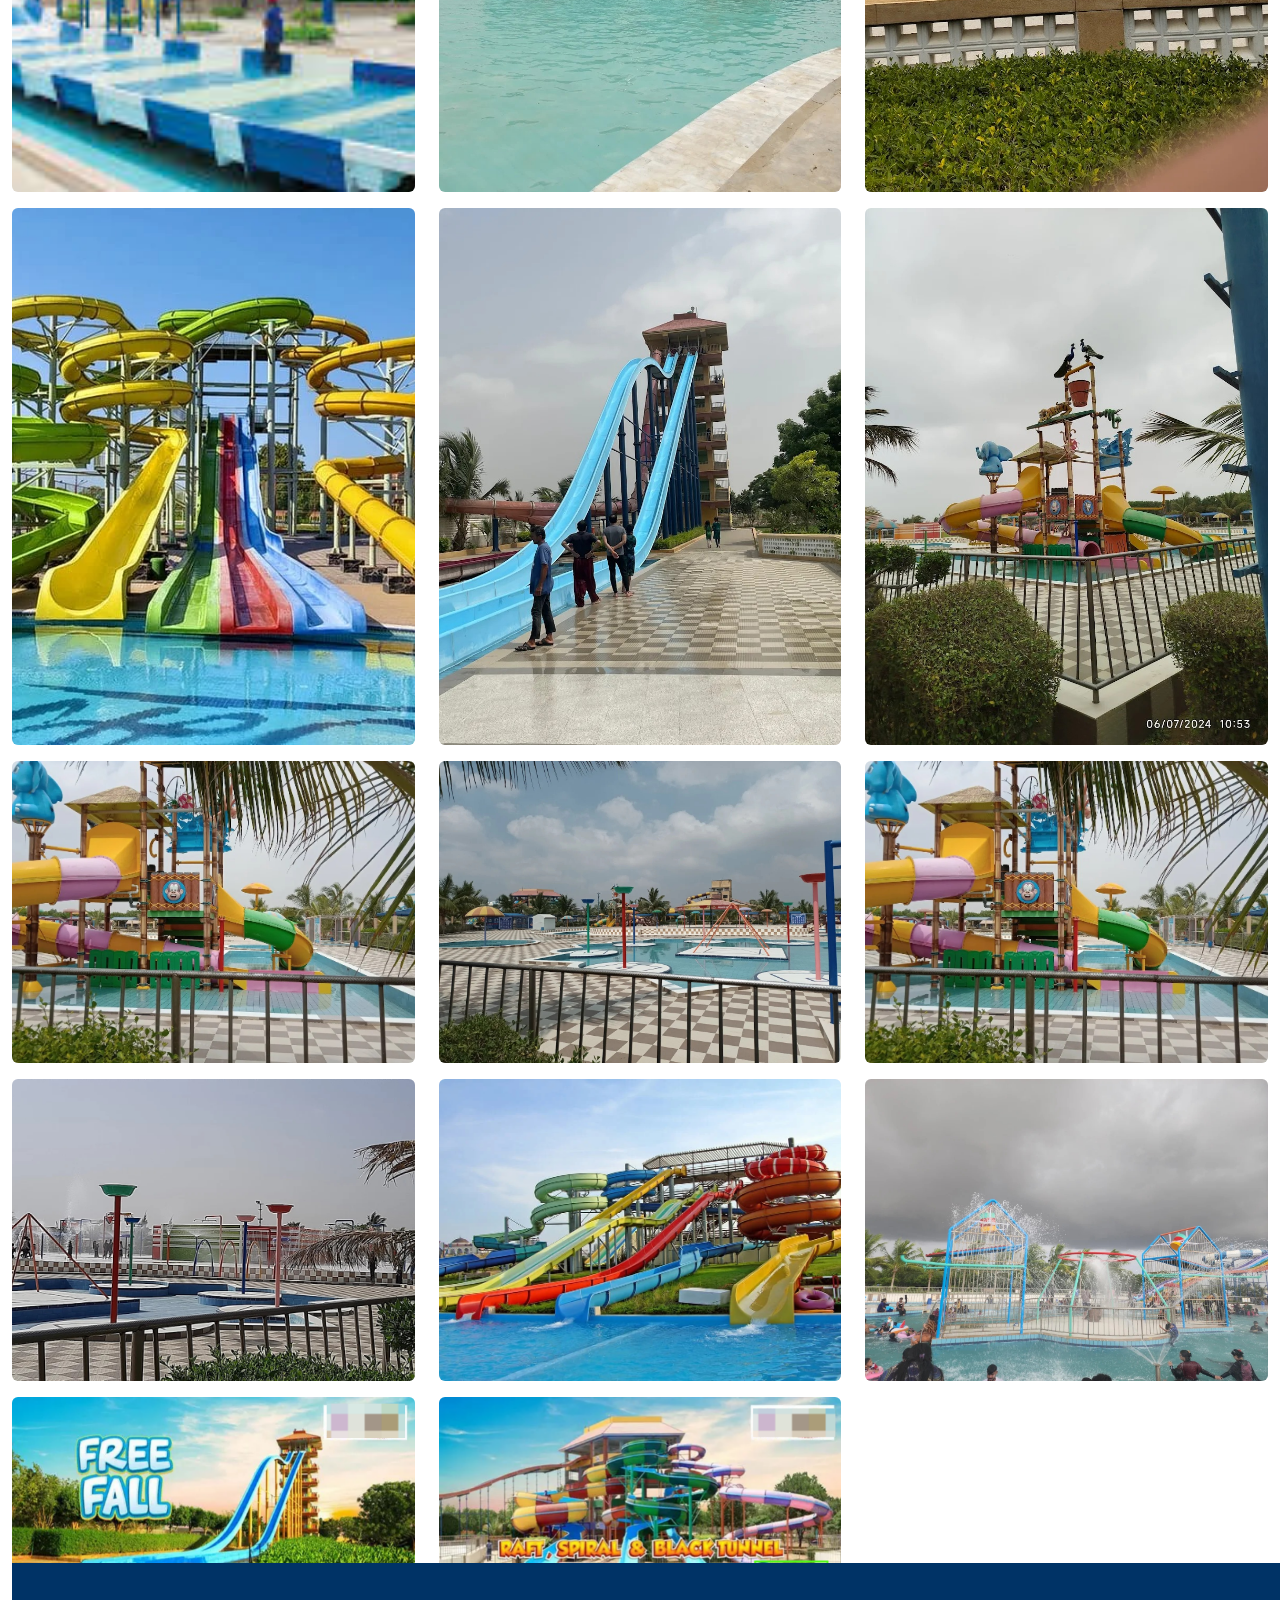
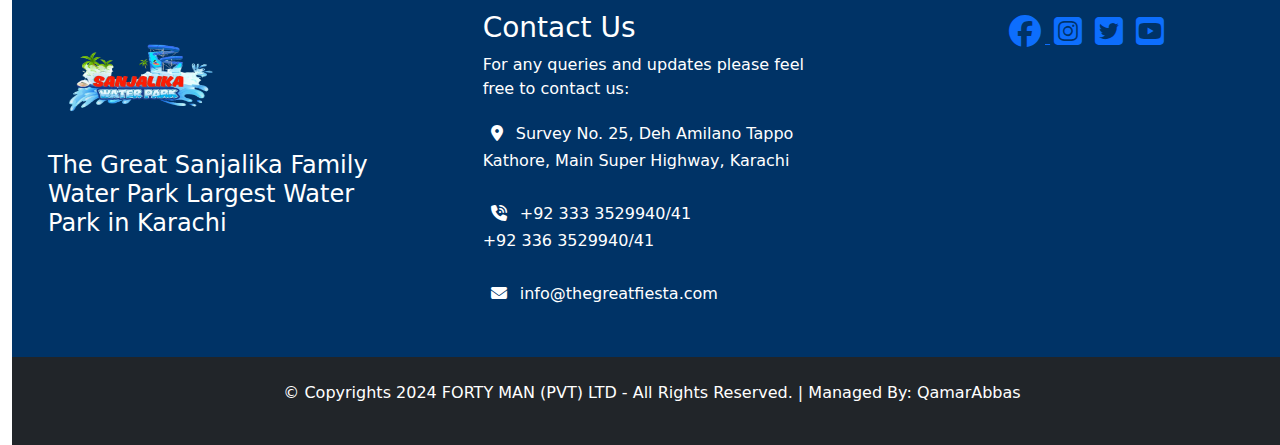
<file: gallary.html>
<!DOCTYPE html>
<html lang="en">

<head>
    <meta charset="UTF-8">
    <meta name="viewport" content="width=device-width, initial-scale=1.0">
    <title>GALLARY</title>
    <link rel="stylesheet" href="style.css">
    <link href="https://cdn.jsdelivr.net/npm/bootstrap@5.3.3/dist/css/bootstrap.min.css" rel="stylesheet">
    <script src="https://cdn.jsdelivr.net/npm/bootstrap@5.3.3/dist/js/bootstrap.bundle.min.js"></script>
    <link rel="preconnect" href="https://fonts.googleapis.com">
    <link rel="preconnect" href="https://fonts.gstatic.com" crossorigin>
    <link href="https://fonts.googleapis.com/css2?family=Rubik+Mono+One&display=swap" rel="stylesheet">
    <!-- Add this inside your <head> tag -->
    <link rel="stylesheet" href="https://cdnjs.cloudflare.com/ajax/libs/font-awesome/6.5.0/css/all.min.css">


</head>

<body>
    <div class="container-fluid">
        <div class="row">
            <div class="col-12">
                <nav class="navbar navbar-expand-lg navbar-dark bg-dark fixed-top ">
                    <div class="container-fluid">
                        <!-- Logo -->
                        <a class="navbar-brand" href="#">
                            <img src="./image/Sanjalika-removebg-preview.png" alt="logo" width="100" height="110">
                        </a>

                        <!-- Toggle button for mobile view -->
                        <button class="navbar-toggler" type="button" data-bs-toggle="collapse"
                            data-bs-target="#navbarNav" aria-controls="navbarNav" aria-expanded="false"
                            aria-label="Toggle navigation">
                            <span class="navbar-toggler-icon"></span>
                        </button>

                        <!-- Navbar links -->
                        <div class="collapse navbar-collapse" id="navbarNav">
                            <ul class="navbar-nav ms-auto">
                                <li class="nav-item">
                                    <a class="nav-link active" href="index.html">HOME</a>
                                </li>
                                <li class="nav-item dropdown">
                                    <a class="nav-link dropdown-toggle" href="#" role="button" data-bs-toggle="dropdown"
                                        aria-expanded="false">
                                        The Park
                                    </a>
                                    <ul class="dropdown-menu">
                                        <li><a class="dropdown-item" href="aboutUs.html">ABOUT US</a></li>
                                        <li><a class="dropdown-item" href="facilities.html">FACILITIES</a></li>
                                        <li><a class="dropdown-item" href="foodZone.html">FOOD ZONE</a></li>
                                        <li><a class="dropdown-item" href="gallary.html">GALLARY</a></li>
                                    </ul>
                                </li>

                                <li class="nav-item">
                                    <a class="nav-link" href="rides.html">RIDES</a>
                                </li>
                                <li class="nav-item">
                                    <a class="nav-link" href="tickets.html">TICKETS</a>
                                </li>
                                <li class="nav-item">
                                    <a class="nav-link" href="locationMap.html">SANJALIKA LOCATION MAP</a>
                                </li>
                                <li class="nav-item">
                                    <a class="nav-link" href="contectUs.html">CONTACT</a>
                                </li>
                                <li class="nav-item">
                                    <button type="button" class="btn btn-outline-primary">
                                        <a href="schoolreservation.html"> SCHOOL RESERVATIONS</a>
                                    </button>
                                </li>
                            </ul>
                        </div>
                    </div>
                </nav>
            </div>
        </div>

        <div class="gallary mt-5">

            <h1 class="my-5 text-center">Gallary</h1>
            <div class="row mb-5">
                <div class="col-6 col-md-4 col-lg-4 py-2"> <img src="./image/galary/gally1.jpg" alt=""
                        class="img-fluid w-100 h-100 object-fit-cover rounded"></div>
                <div class="col-6 col-md-4 col-lg-4 py-2"> <img src="./image/galary/g2.jpeg" alt=""
                        class="img-fluid w-100 h-100 object-fit-cover rounded"></div>
                <div class="col-6 col-md-4 col-lg-4 py-2"><img src="./image/galary/g3.jpg" alt=""
                        class="img-fluid w-100 h-100 object-fit-cover rounded"></div>
                <div class="col-6 col-md-4 col-lg-4 py-2"><img src="./image/galary/g4.jpg" alt=""
                        class="img-fluid w-100 h-100 object-fit-cover rounded"></div>

                <div class="col-6 col-md-4 col-lg-4 py-2"><img src="./image/galary/g5.jpg" alt=""
                        class="img-fluid w-100 h-100 object-fit-cover rounded"></div>
                <div class="col-6 col-md-4 col-lg-4 py-2"><img src="./image/galary/g6.jpg" alt=""
                        class="img-fluid w-100 h-100 object-fit-cover rounded"></div>
                <div class="col-6 col-md-4 col-lg-4 py-2"><img src="./image/galary/g7.jpg" alt=""
                        class="img-fluid w-100 h-100 object-fit-cover rounded"></div>
                <div class="col-6 col-md-4 col-lg-4 py-2"><img src="./image/galary/g8.jpg" alt=""
                        class="img-fluid w-100 h-100 object-fit-cover rounded"></div>

                <div class="col-6 col-md-4 col-lg-4 py-2"><img src="./image/galary/g10.jpg" alt=""
                        class="img-fluid w-100 h-100 object-fit-cover rounded"></div>
                <div class="col-6 col-md-4 col-lg-4 py-2"><img src="./image/galary/g11.jpg" alt=""
                        class="img-fluid w-100 h-100 object-fit-cover rounded"></div>

                <div class="col-6 col-md-4 col-lg-4 py-2"><img src="./image/galary/g12.png" alt=""
                        class="img-fluid w-100 h-100 object-fit-cover rounded"></div>

                <div class="col-6 col-md-4 col-lg-4 py-2"><img src="./image/galary/g13.png" alt=""
                        class="img-fluid w-100 h-100 object-fit-cover rounded"></div>
                <div class="col-6 col-md-4 col-lg-4 py-2"><img src="./image/galary/g14.png" alt=""
                        class="img-fluid w-100 h-100 object-fit-cover rounded"></div>
                <div class="col-6 col-md-4 col-lg-4 py-2"><img src="./image/galary/g15.png" alt=""
                        class="img-fluid w-100 h-100 object-fit-cover rounded"></div>
                <div class="col-6 col-md-4 col-lg-4 py-2"><img src="./image/galary/g16.png" alt=""
                        class="img-fluid w-100 h-100 object-fit-cover rounded"></div>
                <div class="col-6 col-md-4 col-lg-4 py-2"><img src="./image/galary/g17.png" alt=""
                        class="img-fluid w-100 h-100 object-fit-cover rounded"></div>
                <div class="col-6 col-md-4 col-lg-4 py-2"><img src="./image/galary/g18.png" alt=""
                        class="img-fluid w-100 h-100 object-fit-cover rounded"></div>
                <div class="col-6 col-md-4 col-lg-4 py-2"><img src="./image/galary/g19.png" alt=""
                        class="img-fluid w-100 h-100 object-fit-cover rounded"></div>
                <div class="col-6 col-md-4 col-lg-4 py-2"><img src="./image/galary/g20.png" alt=""
                        class="img-fluid w-100 h-100 object-fit-cover rounded"></div>
                <div class="col-6 col-md-4 col-lg-4 py-2"><img src="./image/galary/g21.png" alt=""
                        class="img-fluid w-100 h-100 object-fit-cover rounded"></div>
                <div class="col-6 col-md-4 col-lg-4 py-2"><img src="./image/galary/g22.png" alt=""
                        class="img-fluid w-100 h-100 object-fit-cover rounded"></div>
                <div class="col-6 col-md-4 col-lg-4 py-2 mb-5"><img src="./image/Freefall.png" alt=""
                        class="img-fluid w-100 h-100 object-fit-cover rounded"></div>
                <div class="col-6 col-md-4 col-lg-4 py-2 mb-5"><img src="./image/BigMonster.png" alt=""
                        class="img-fluid w-100 h-100 object-fit-cover rounded "></div>

            </div>


        </div>


        <footer>
            <div class="row">
                <div class="col-md-4 parkLogo p-5">
                    <img src="./image/Sanjalika-removebg-preview.png " alt="">
                    <h4>The Great Sanjalika Family Water Park Largest Water Park in Karachi</h4>
                </div>
                <div class="col-md-4 p-5">
                    <div class="info">
                        <h3>Contact Us</h3>
                        <p> For any queries and updates please feel free to contact us:</p>

                        <div>
                            <i class="fa-solid fa-location-dot p-2"> </i>
                            Survey No. 25, Deh Amilano Tappo Kathore, Main Super Highway, Karachi
                        </div><br>
                        <div>
                            <i class="fa-solid fa-phone-volume p-2"></i>
                            +92 333 3529940/41 <br>
                            +92 336 3529940/41
                        </div><br>
                        <div>
                            <i class="fa-solid fa-envelope p-2"></i>
                            info@thegreatfiesta.com
                        </div>

                    </div>
                </div>
                <div class="col-md-4 p-5">
                    <div class="icon text-center">
                        <a href=""><i class="fa-brands fa-facebook fa-2x p-1"></i> </a>
                        <a href=""><i class="fa-brands fa-square-instagram fa-2x p-1"></i></a>
                        <a href=""><i class="fa-brands fa-square-twitter fa-2x p-1"></i></a>
                        <a href=""><i class="fa-brands fa-square-youtube fa-2x p-1"></i></a>

                    </div>
                    <div class="vediolink p-4">
                        <iframe width="250" height="200"
                            src="https://www.youtube.com/embed/zuHrrak6EgY?si=1NqyJf3ydnEKol1s"
                            title="YouTube video player" frameborder="0"
                            allow="accelerometer; autoplay; clipboard-write; encrypted-media; gyroscope; picture-in-picture; web-share"
                            referrerpolicy="strict-origin-when-cross-origin" allowfullscreen></iframe>
                    </div>
                </div>

            </div>
            <div class="bg-dark text-center p-4">
                <p> © Copyrights 2024 FORTY MAN (PVT) LTD - All Rights Reserved. | Managed By: QamarAbbas</p>
            </div>

        </footer>

    </div>
</body>

</html>
</file>
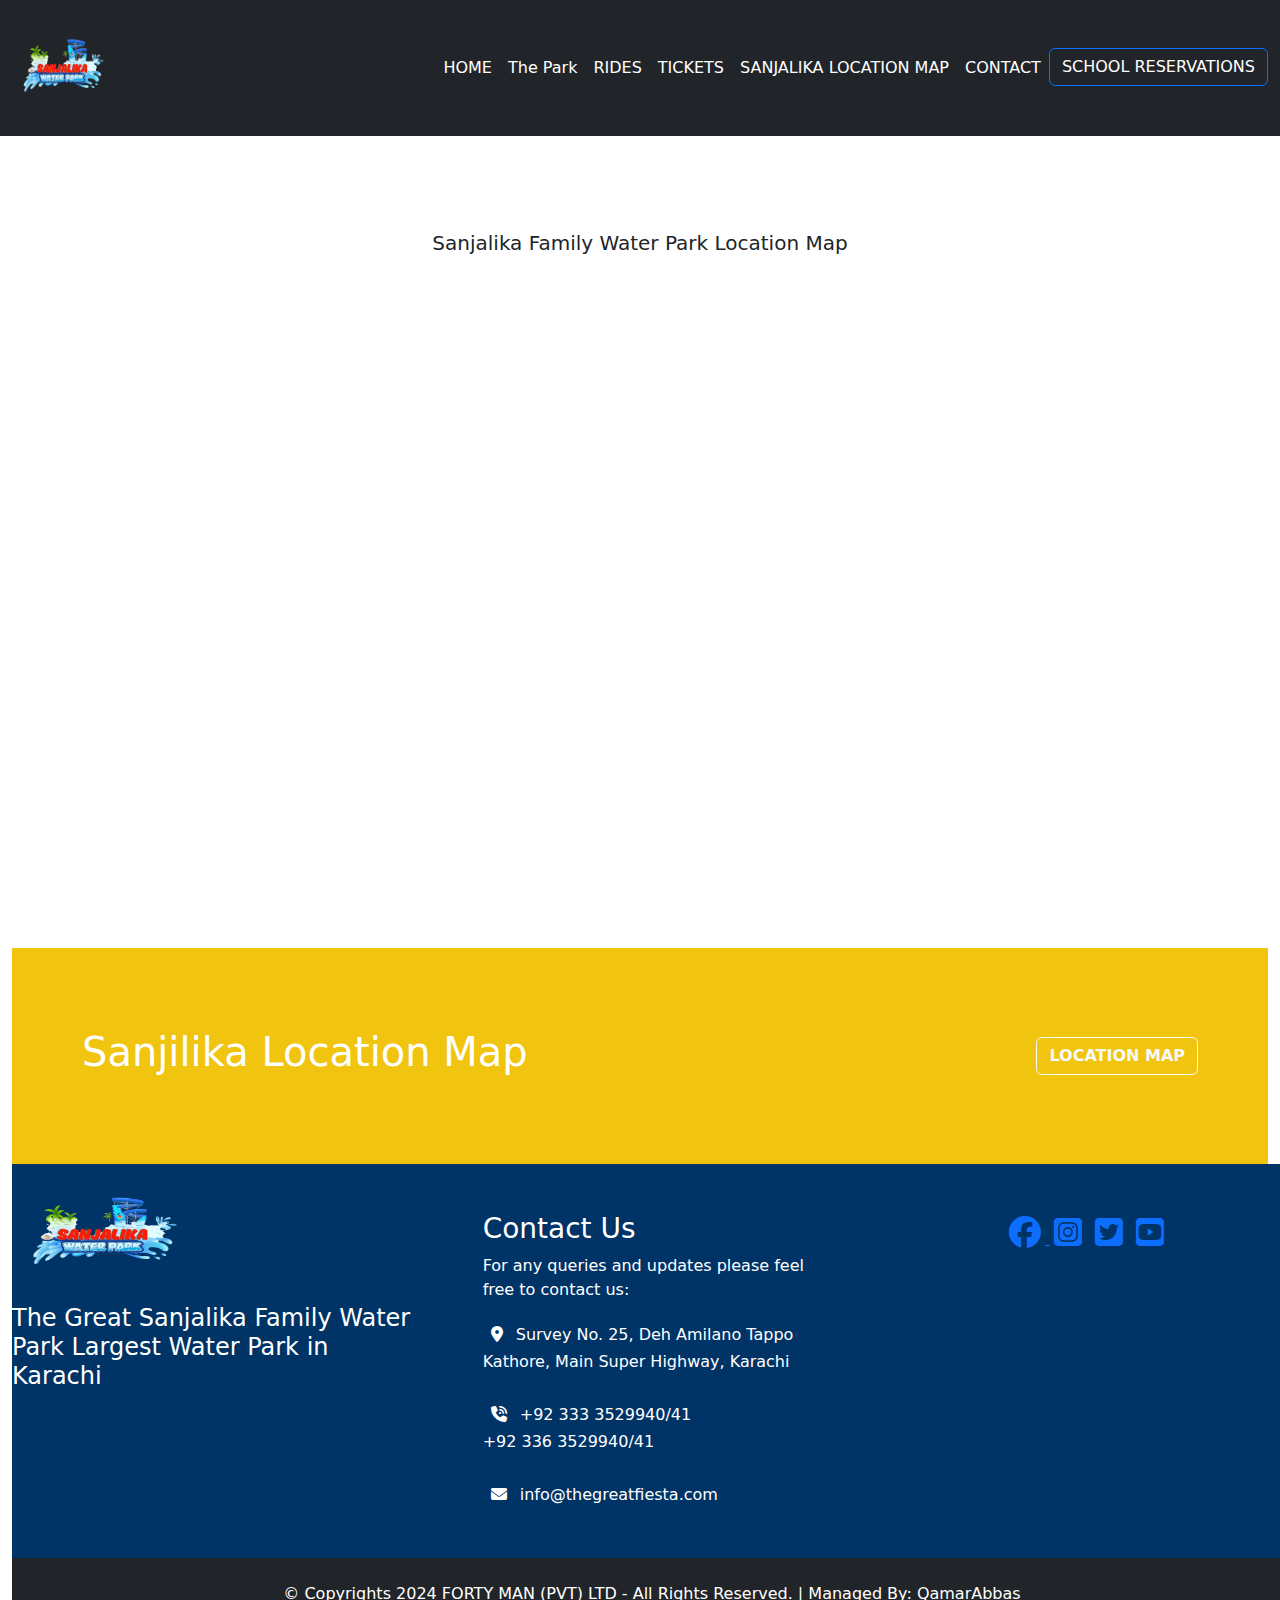
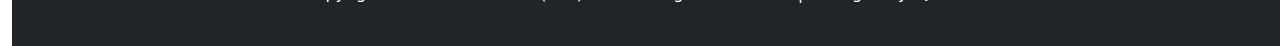
<file: locationMap.html>
<!DOCTYPE html>
<html lang="en">

<head>
    <meta charset="UTF-8">
    <meta name="viewport" content="width=device-width, initial-scale=1.0">
    <title>Sanjalika Water Park</title>
    <link rel="stylesheet" href="style.css">
    <link href="https://cdn.jsdelivr.net/npm/bootstrap@5.3.3/dist/css/bootstrap.min.css" rel="stylesheet">
    <script src="https://cdn.jsdelivr.net/npm/bootstrap@5.3.3/dist/js/bootstrap.bundle.min.js"></script>
    <link rel="preconnect" href="https://fonts.googleapis.com">
    <link rel="preconnect" href="https://fonts.gstatic.com" crossorigin>
    <link href="https://fonts.googleapis.com/css2?family=Rubik+Mono+One&display=swap" rel="stylesheet">
    <!-- Add this inside your <head> tag -->
    <link rel="stylesheet" href="https://cdnjs.cloudflare.com/ajax/libs/font-awesome/6.5.0/css/all.min.css">

</head>

<body>

    <div class="container-fluid">
        <div class="navb">
            <nav class="navbar navbar-expand-lg navbar-dark bg-dark fixed-top ">
                <div class="container-fluid">
                    <!-- Logo -->
                    <a class="navbar-brand" href="#">
                        <img src="./image/Sanjalika-removebg-preview.png" alt="logo" width="100" height="110">
                    </a>

                    <!-- Toggle button for mobile view -->
                    <button class="navbar-toggler" type="button" data-bs-toggle="collapse" data-bs-target="#navbarNav"
                        aria-controls="navbarNav" aria-expanded="false" aria-label="Toggle navigation">
                        <span class="navbar-toggler-icon"></span>
                    </button>

                    <!-- Navbar links -->
                    <div class="collapse navbar-collapse" id="navbarNav">
                        <ul class="navbar-nav ms-auto">
                            <li class="nav-item">
                                <a class="nav-link active" href="index.html">HOME</a>
                            </li>
                            <li class="nav-item dropdown">
                                <a class="nav-link dropdown-toggle" href="#" role="button" data-bs-toggle="dropdown"
                                    aria-expanded="false">
                                    The Park
                                </a>
                                <ul class="dropdown-menu">
                                    <li><a class="dropdown-item" href="aboutUs.html">ABOUT US</a></li>
                                    <li><a class="dropdown-item" href="facilities.html">FACILITIES</a></li>
                                    <li><a class="dropdown-item" href="foodZone.html">FOOD ZONE</a></li>
                                    <li><a class="dropdown-item" href="gallary.html">GALLARY</a></li>
                                </ul>
                            </li>

                            <li class="nav-item">
                                <a class="nav-link" href="rides.html">RIDES</a>
                            </li>
                            <li class="nav-item">
                                <a class="nav-link" href="tickets.html">TICKETS</a>
                            </li>
                            <li class="nav-item">
                                <a class="nav-link" href="locationMap.html">SANJALIKA LOCATION MAP</a>
                            </li>
                            <li class="nav-item">
                                <a class="nav-link" href="contectUs.html">CONTACT</a>
                            </li>
                            <li class="nav-item">
                                <button type="button" class="btn btn-outline-primary">
                                    <a href="schoolreservation.html"> SCHOOL RESERVATIONS</a>
                                </button>
                            </li>
                        </ul>
                    </div>
                </div>
            </nav>
        </div>

        <div class="locationMap mt-5 ">

            <h5 class="my-5 text-center">Sanjalika Family Water Park Location Map</h5>

            <div class="row  my-2">
                <div class="col-md-6 text-center">
                    <iframe
                        src="https://www.google.com/maps/embed?pb=!1m18!1m12!1m3!1d3620.406444939449!2d67.13435607519647!3d24.849077845432413!2m3!1f0!2f0!3f0!3m2!1i1024!2i768!4f13.1!3m3!1m2!1s0x3eb33f6ff78be38f%3A0x60b1b5391b48d82e!2sThe%20Great%20Fiesta%20Family%20Water%20Park!5e0!3m2!1sen!2s!4v1684392117225!5m2!1sen!2s"
                        width="80%" height="315" style="border:0;" allowfullscreen="" loading="lazy"
                        referrerpolicy="no-referrer-when-downgrade">
                    </iframe>
                </div>
                <div class="col-md-6 text-center">
                    <iframe width="50%" height="300" src="https://www.youtube.com/embed/zuHrrak6EgY?si=1NqyJf3ydnEKol1s"
                        title="YouTube video player" frameborder="0"
                        allow="accelerometer; autoplay; clipboard-write; encrypted-media; gyroscope; picture-in-picture; web-share"
                        referrerpolicy="strict-origin-when-cross-origin" allowfullscreen></iframe>
                </div>
            </div>
        </div>
        <section class="location-section m-0">
            <div class="container">
                <div class="row align-items-center">
                    <div class="col-md-8 text-center text-md-start">
                        <h2>Sanjilika Location Map</h2>
                    </div>
                    <div class="col-md-4 text-center text-md-end">
                        <a href="https://maps.google.com/?q=fiesta+karachi" target="_blank"
                            class="btn btn-outline-light fw-bold">
                            LOCATION MAP
                        </a>
                    </div>
                </div>
            </div>
        </section>
        <footer>
            <div class="row">
                <div class="col-md-4 parkLogo ">
                    <img src="./image/Sanjalika-removebg-preview.png " alt="">
                    <h4>The Great Sanjalika Family Water Park Largest Water Park in Karachi</h4>
                </div>
                <div class="col-md-4 p-5">
                    <div class="info">
                        <h3>Contact Us</h3>
                        <p> For any queries and updates please feel free to contact us:</p>

                        <div>
                            <i class="fa-solid fa-location-dot p-2"> </i>
                            Survey No. 25, Deh Amilano Tappo Kathore, Main Super Highway, Karachi
                        </div><br>
                        <div>
                            <i class="fa-solid fa-phone-volume p-2"></i>
                            +92 333 3529940/41 <br>
                            +92 336 3529940/41
                        </div><br>
                        <div>
                            <i class="fa-solid fa-envelope p-2"></i>
                            info@thegreatfiesta.com
                        </div>

                    </div>
                </div>
                <div class="col-md-4 p-5">
                    <div class="icon text-center">
                        <a href=""><i class="fa-brands fa-facebook fa-2x p-1"></i> </a>
                        <a href=""><i class="fa-brands fa-square-instagram fa-2x p-1"></i></a>
                        <a href=""><i class="fa-brands fa-square-twitter fa-2x p-1"></i></a>
                        <a href=""><i class="fa-brands fa-square-youtube fa-2x p-1"></i></a>

                    </div>
                    <div class="vediolink p-4">
                        <iframe width="250" height="200"
                            src="https://www.youtube.com/embed/zuHrrak6EgY?si=1NqyJf3ydnEKol1s"
                            title="YouTube video player" frameborder="0"
                            allow="accelerometer; autoplay; clipboard-write; encrypted-media; gyroscope; picture-in-picture; web-share"
                            referrerpolicy="strict-origin-when-cross-origin" allowfullscreen></iframe>
                    </div>
                </div>

            </div>
            <div class="bg-dark text-center p-4">
                <p> © Copyrights 2024 FORTY MAN (PVT) LTD - All Rights Reserved. | Managed By: QamarAbbas</p>
            </div>

        </footer>
    </div>
</body>

</html>
</file>
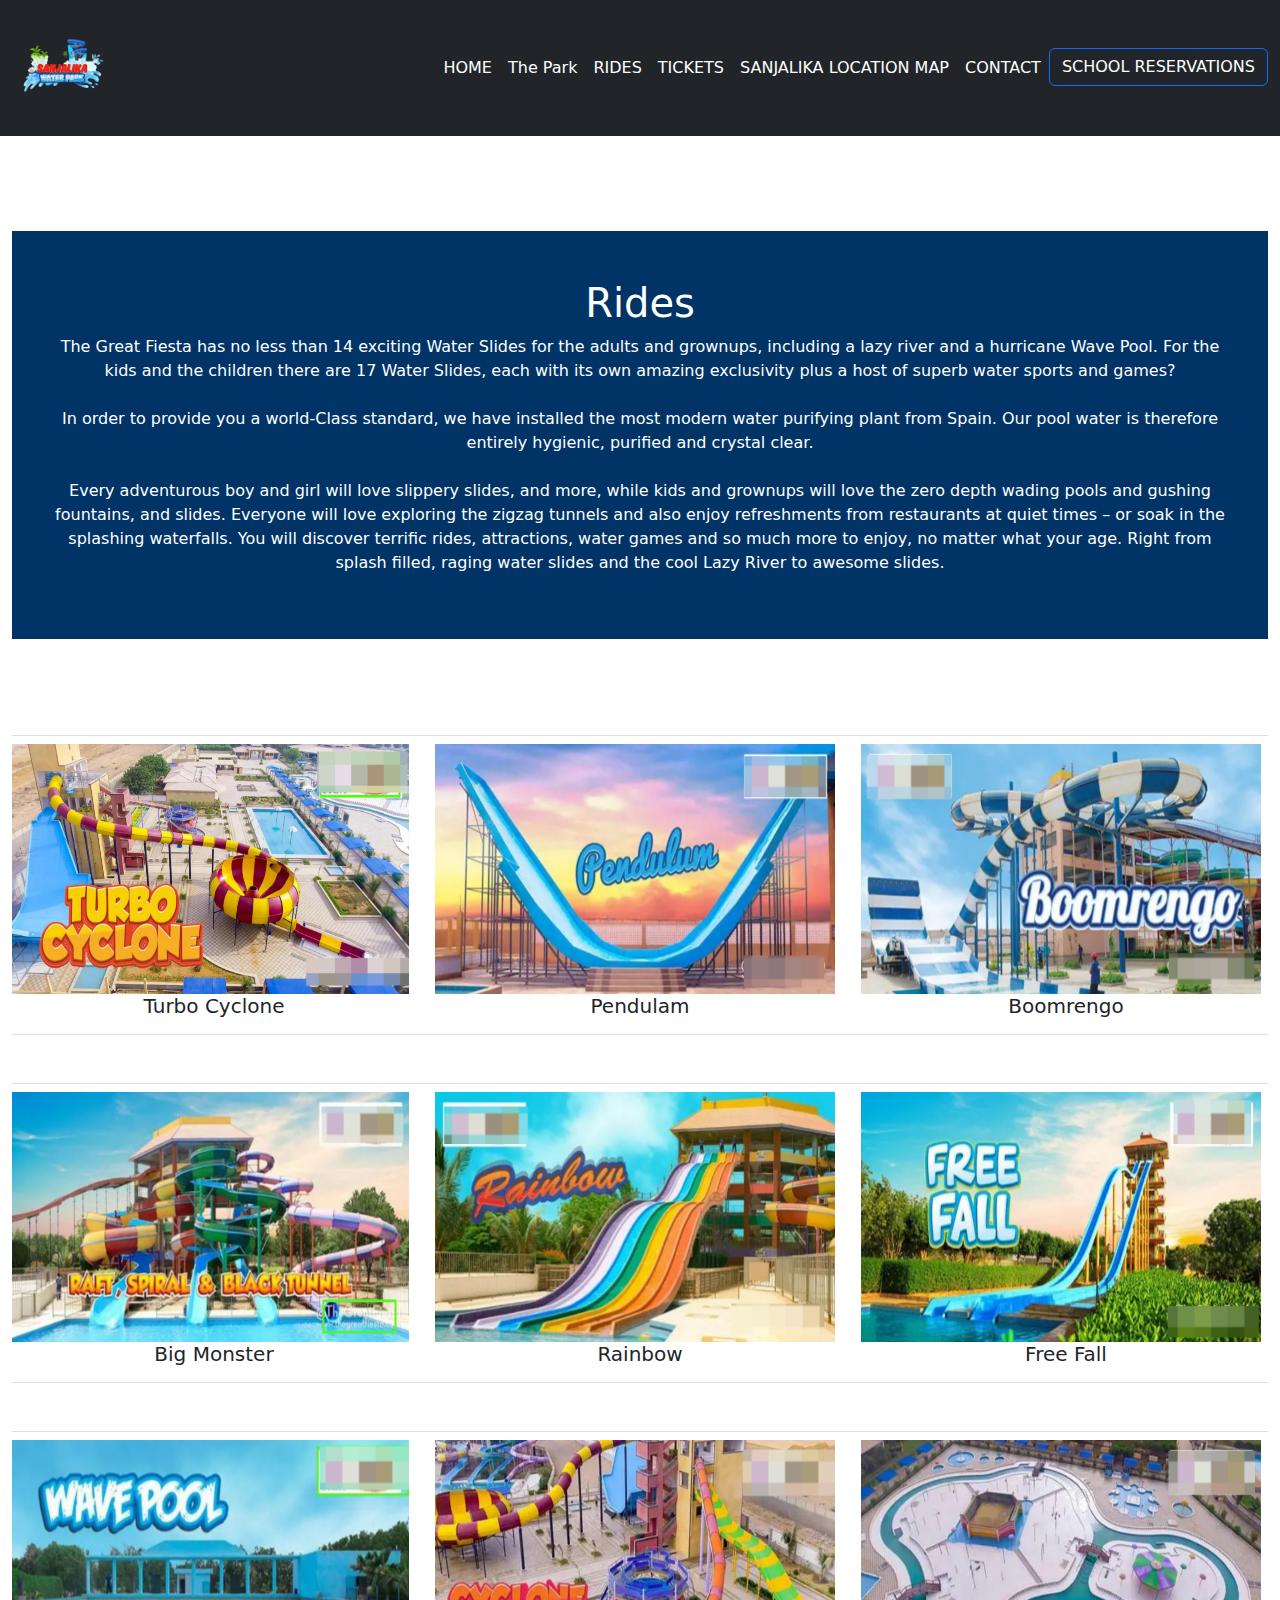
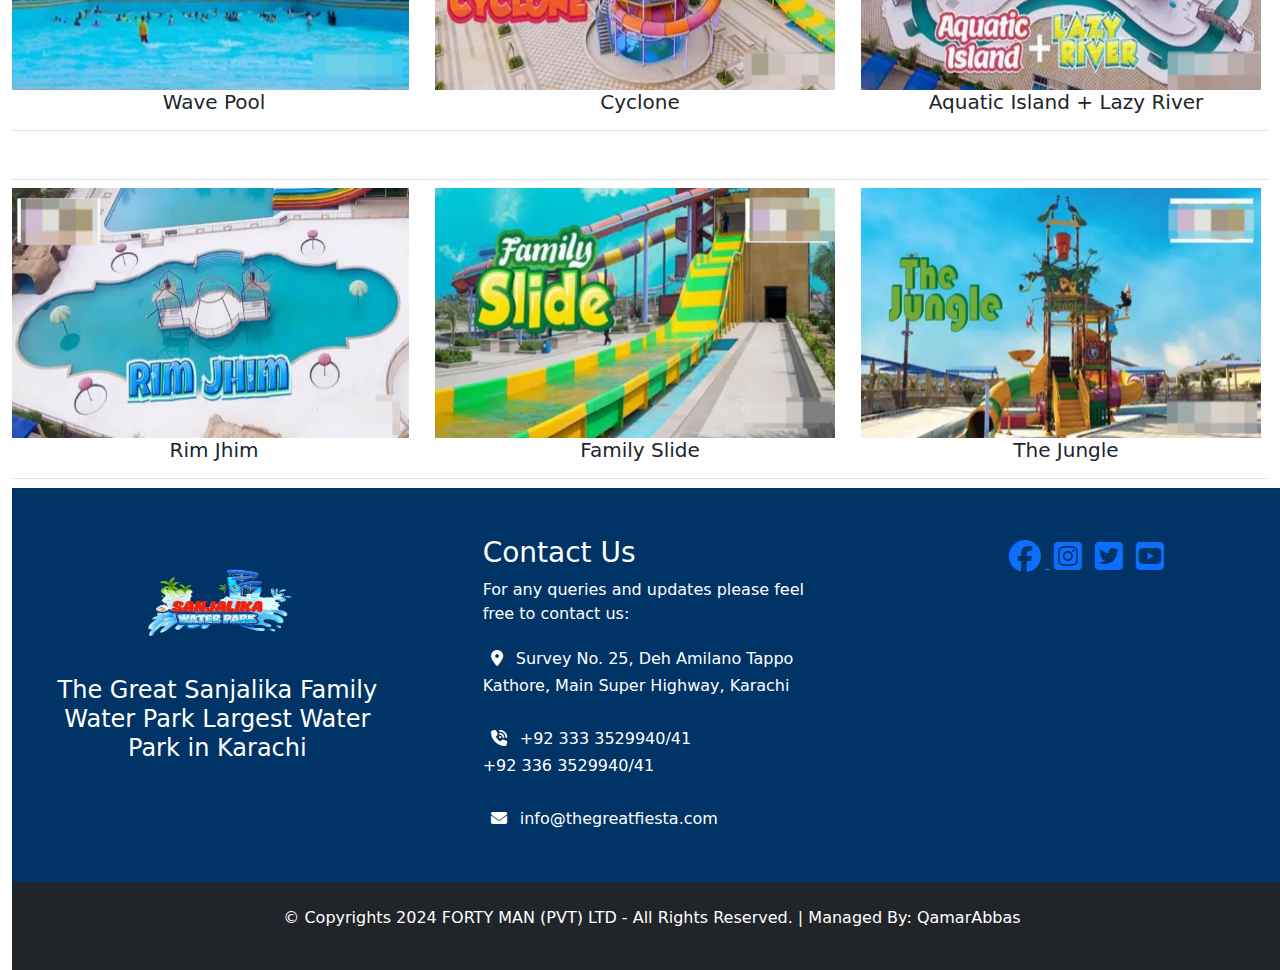
<file: rides.html>
<!DOCTYPE html>
<html lang="en">

<head>
    <meta charset="UTF-8">
    <meta name="viewport" content="width=device-width, initial-scale=1.0">
    <title>rides</title>
    <link rel="stylesheet" href="style.css">
    <link href="https://cdn.jsdelivr.net/npm/bootstrap@5.3.3/dist/css/bootstrap.min.css" rel="stylesheet">
    <script src="https://cdn.jsdelivr.net/npm/bootstrap@5.3.3/dist/js/bootstrap.bundle.min.js"></script>
    <link rel="preconnect" href="https://fonts.googleapis.com">
    <link rel="preconnect" href="https://fonts.gstatic.com" crossorigin>
    <link href="https://fonts.googleapis.com/css2?family=Rubik+Mono+One&display=swap" rel="stylesheet">
    <!-- Add this inside your <head> tag -->
    <link rel="stylesheet" href="https://cdnjs.cloudflare.com/ajax/libs/font-awesome/6.5.0/css/all.min.css">

</head>

<body>
    <div class="container-fluid">
        <div class="row">
            <div class="col-12">
                <nav class="navbar navbar-expand-lg navbar-dark bg-dark fixed-top ">
                    <div class="container-fluid">
                        <!-- Logo -->
                        <a class="navbar-brand" href="#">
                            <img src="./image/Sanjalika-removebg-preview.png" alt="logo" width="100" height="110">
                        </a>

                        <!-- Toggle button for mobile view -->
                        <button class="navbar-toggler" type="button" data-bs-toggle="collapse"
                            data-bs-target="#navbarNav" aria-controls="navbarNav" aria-expanded="false"
                            aria-label="Toggle navigation">
                            <span class="navbar-toggler-icon"></span>
                        </button>

                        <!-- Navbar links -->
                        <div class="collapse navbar-collapse" id="navbarNav">
                            <ul class="navbar-nav ms-auto">
                                <li class="nav-item">
                                    <a class="nav-link active" href="index.html">HOME</a>
                                </li>
                                <li class="nav-item dropdown">
                                    <a class="nav-link dropdown-toggle" href="#" role="button" data-bs-toggle="dropdown"
                                        aria-expanded="false">
                                        The Park
                                    </a>
                                    <ul class="dropdown-menu">
                                        <li><a class="dropdown-item" href="aboutUs.html">ABOUT US</a></li>
                                        <li><a class="dropdown-item" href="facilities.html">FACILITIES</a></li>
                                        <li><a class="dropdown-item" href="foodZone.html">FOOD ZONE</a></li>
                                        <li><a class="dropdown-item" href="gallary.html">GALLARY</a></li>
                                    </ul>
                                </li>

                                <li class="nav-item">
                                    <a class="nav-link" href="rides.html">RIDES</a>
                                </li>
                                <li class="nav-item">
                                    <a class="nav-link" href="tickets.html">TICKETS</a>
                                </li>
                                <li class="nav-item">
                                    <a class="nav-link" href="locationMap.html">SANJALIKA LOCATION MAP</a>
                                </li>
                                <li class="nav-item">
                                    <a class="nav-link" href="contectUs.html">CONTACT</a>
                                </li>
                                <li class="nav-item">
                                    <button type="button" class="btn btn-outline-primary">
                                        <a href="schoolreservation.html"> SCHOOL RESERVATIONS</a>
                                    </button>
                                </li>
                            </ul>
                        </div>
                    </div>
                </nav>
            </div>
        </div>


        <div class="Rides my-5">
            <div class="row mt-5">
                <div class="col-md-12 text-center p-5 text-white parkrides">
                    <h1>Rides</h1>
                    <p>The Great Fiesta has no less than 14 exciting Water Slides for the adults and grownups, including
                        a lazy river and a hurricane Wave Pool. For the kids and the children there are 17 Water Slides,
                        each with its own amazing exclusivity plus a host of superb water sports and games?
                        <br> <br>
                        In order to provide you a world-Class standard, we have installed the most modern water
                        purifying plant from Spain. Our pool water is therefore entirely hygienic, purified and crystal
                        clear.
                        <br><br>
                        Every adventurous boy and girl will love slippery slides, and more, while kids and grownups will
                        love the zero depth wading pools and gushing fountains, and slides. Everyone will love exploring
                        the zigzag tunnels and also enjoy refreshments from restaurants at quiet times – or soak in the
                        splashing waterfalls. You will discover terrific rides, attractions, water games and so much
                        more to enjoy, no matter what your age. Right from splash filled, raging water slides and the
                        cool Lazy River to awesome slides.
                    </p>
                </div>
                <div class="col-md-12 mt-5">
                    <div class="row my-5 border">
                        <div class="col-md-4 p-2">
                            <img src="./image/tubocylone.png" width="400" height="250" alt="">
                            <h5 class="text-center">Turbo Cyclone</h5>
                        </div>
                        <div class="col-md-4 p-2">
                            <img src="./image/Pendulam.png" width="400" height="250" alt="">
                            <h5 class="text-center">Pendulam</h5>
                        </div>
                        <div class="col-md-4 p-2">
                            <img src="./image/Boomrengo.png" width="400" height="250" alt="">
                            <h5 class="text-center">Boomrengo</h5>
                        </div>
                    </div>


                    <div class="row my-5 border">
                        <div class="col-md-4 p-2">
                            <img src="./image/BigMonster.png" width="400" height="250" alt="">
                            <h5 class="text-center">Big Monster</h5>
                        </div>
                        <div class="col-md-4 p-2">
                            <img src="./image/Rainbow.png" width="400" height="250" alt="">
                            <h5 class="text-center">Rainbow</h5>
                        </div>
                        <div class="col-md-4 p-2">
                            <img src="./image/Freefall.png" width="400" height="250" alt="">
                            <h5 class="text-center">Free Fall</h5>
                        </div>
                    </div>


                    <div class="row my-5 border">
                        <div class="col-md-4 p-2">
                            <img src="./image/WavePool.png" width="400" height="250" alt="">
                            <h5 class="text-center">Wave Pool </h5>
                           
                        </div>
                        <div class="col-md-4 p-2">
                            <img src="./image/Cyclone.png" width="400" height="250" alt="">
                            <h5 class="text-center">Cyclone</h5>
                        </div>
                        <div class="col-md-4 p-2">
                            <img src="./image/AquaticIsland.png" width="400" height="250" alt="">
                            <h5 class="text-center">Aquatic Island + Lazy River</h5>
                        </div>
                    </div>


                    <div class="row my-5 border">
                        <div class="col-md-4 p-2">
                            <img src="./image/RimJhim.png" width="400" height="250" alt="">
                            <h5 class="text-center">Rim Jhim</h5>
                        </div>
                        <div class="col-md-4 p-2">
                            <img src="./image/FamilySlide.png" width="400" height="250" alt="">
                            <h5 class="text-center">Family Slide</h5>
                        </div>
                        <div class="col-md-4 p-2">
                            <img src="./image/TheJungle.png" width="400" height="250" alt="">
                            <h5 class="text-center">The Jungle
                            </h5>
                        </div>
                    </div>


                </div>
            </div>
        </div>



        <footer class="mt-5">
            <div class="row ">
                <div class="col-md-4 parkLogo p-5 text-center">
                    <img src="./image/Sanjalika-removebg-preview.png " alt="">
                    <h4>The Great Sanjalika Family Water Park Largest Water Park in Karachi</h4>
                </div>
                <div class="col-md-4 p-5">
                    <div class="info">
                        <h3>Contact Us</h3>
                        <p> For any queries and updates please feel free to contact us:</p>

                        <div>
                            <i class="fa-solid fa-location-dot p-2"> </i>
                            Survey No. 25, Deh Amilano Tappo Kathore, Main Super Highway, Karachi
                        </div><br>
                        <div>
                            <i class="fa-solid fa-phone-volume p-2"></i>
                            +92 333 3529940/41 <br>
                            +92 336 3529940/41
                        </div><br>
                        <div>
                            <i class="fa-solid fa-envelope p-2"></i>
                            info@thegreatfiesta.com
                        </div>

                    </div>
                </div>
                <div class="col-md-4 p-5">
                    <div class="icon text-center">
                        <a href=""><i class="fa-brands fa-facebook fa-2x p-1"></i> </a>
                        <a href=""><i class="fa-brands fa-square-instagram fa-2x p-1"></i></a>
                        <a href=""><i class="fa-brands fa-square-twitter fa-2x p-1"></i></a>
                        <a href=""><i class="fa-brands fa-square-youtube fa-2x p-1"></i></a>

                    </div>
                    <div class="vediolink p-4">
                        <iframe width="250" height="200"
                            src="https://www.youtube.com/embed/zuHrrak6EgY?si=1NqyJf3ydnEKol1s"
                            title="YouTube video player" frameborder="0"
                            allow="accelerometer; autoplay; clipboard-write; encrypted-media; gyroscope; picture-in-picture; web-share"
                            referrerpolicy="strict-origin-when-cross-origin" allowfullscreen></iframe>
                    </div>
                </div>

            </div>
            <div class="bg-dark text-center p-4">
                <p> © Copyrights 2024 FORTY MAN (PVT) LTD - All Rights Reserved. | Managed By: QamarAbbas</p>
            </div>

        </footer>
    </div>
</body>

</html>
</file>
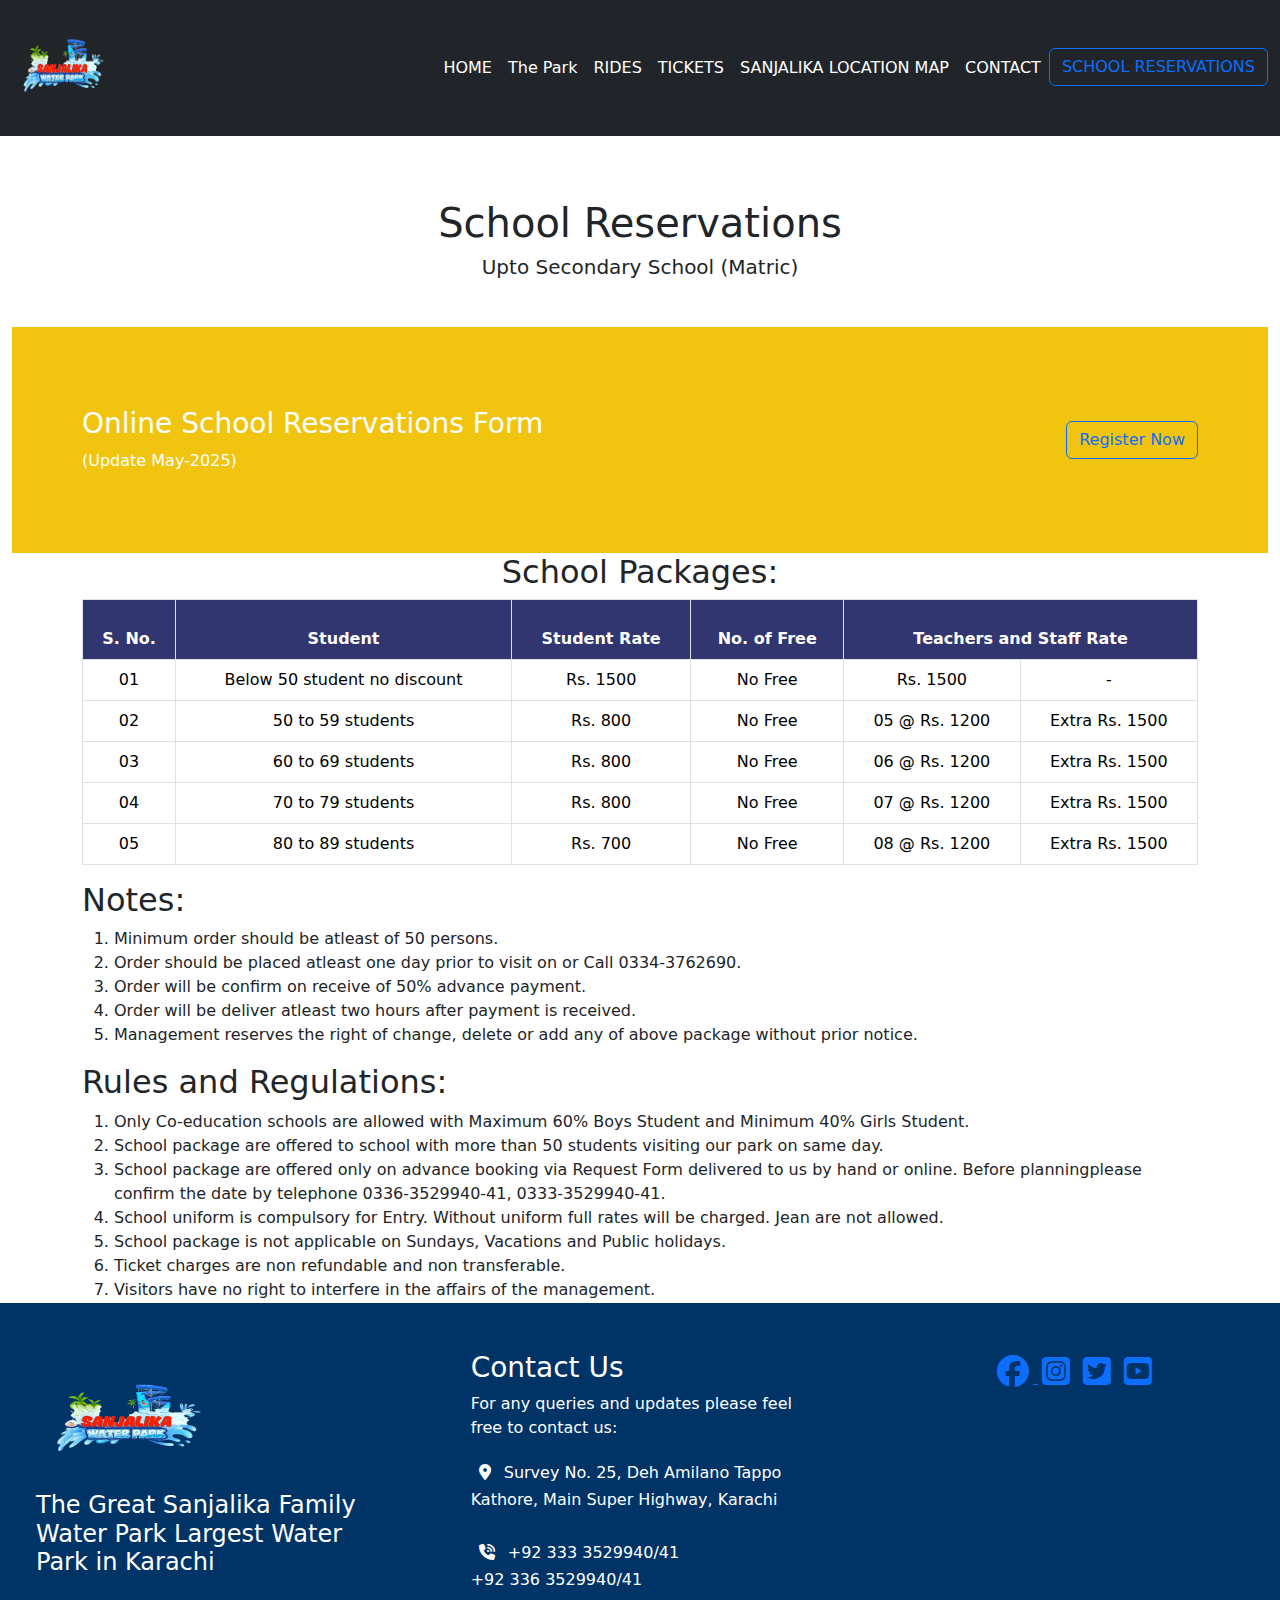
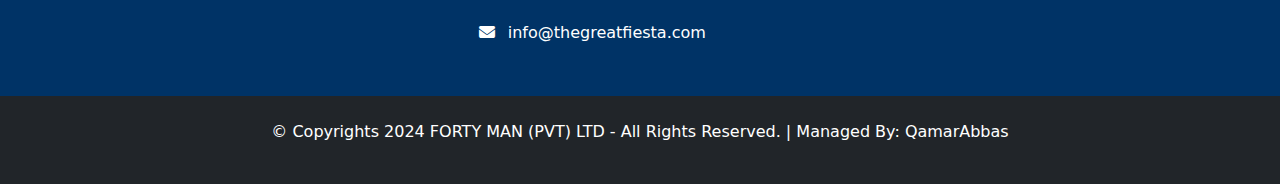
<file: schoolreservation.html>
<!DOCTYPE html>
<html lang="en">

<head>
    <meta charset="UTF-8">
    <meta name="viewport" content="width=device-width, initial-scale=1.0">
    <title>schoolReservation</title>
    <link rel="stylesheet" href="style.css">
    <link href="https://cdn.jsdelivr.net/npm/bootstrap@5.3.3/dist/css/bootstrap.min.css" rel="stylesheet">
    <script src="https://cdn.jsdelivr.net/npm/bootstrap@5.3.3/dist/js/bootstrap.bundle.min.js"></script>
    <link rel="preconnect" href="https://fonts.googleapis.com">
    <link rel="preconnect" href="https://fonts.gstatic.com" crossorigin>
    <link href="https://fonts.googleapis.com/css2?family=Rubik+Mono+One&display=swap" rel="stylesheet">
    <!-- Add this inside your <head> tag -->
    <link rel="stylesheet" href="https://cdnjs.cloudflare.com/ajax/libs/font-awesome/6.5.0/css/all.min.css">

</head>

<body>
    <div class="container-fluid">
        <div class="schoolreservation">
            <div class="row">
                <div class="col-12">
                    <nav class="navbar navbar-expand-lg navbar-dark bg-dark fixed-top ">
                        <div class="container-fluid">
                            <!-- Logo -->
                            <a class="navbar-brand" href="#">
                                <img src="./image/Sanjalika-removebg-preview.png" alt="logo" width="100" height="110">
                            </a>

                            <!-- Toggle button for mobile view -->
                            <button class="navbar-toggler" type="button" data-bs-toggle="collapse"
                                data-bs-target="#navbarNav" aria-controls="navbarNav" aria-expanded="false"
                                aria-label="Toggle navigation">
                                <span class="navbar-toggler-icon"></span>
                            </button>

                            <!-- Navbar links -->
                            <div class="collapse navbar-collapse" id="navbarNav">
                                <ul class="navbar-nav ms-auto">
                                    <li class="nav-item">
                                        <a class="nav-link active" href="index.html">HOME</a>
                                    </li>
                                    <li class="nav-item dropdown">
                                        <a class="nav-link dropdown-toggle" href="#" role="button"
                                            data-bs-toggle="dropdown" aria-expanded="false">
                                            The Park
                                        </a>
                                        <ul class="dropdown-menu">
                                            <li><a class="dropdown-item" href="aboutUs.html">ABOUT US</a></li>
                                            <li><a class="dropdown-item" href="facilities.html">FACILITIES</a></li>
                                            <li><a class="dropdown-item" href="foodZone.html">FOOD ZONE</a></li>
                                            <li><a class="dropdown-item" href="gallary.html">GALLARY</a></li>
                                        </ul>
                                    </li>

                                    <li class="nav-item">
                                        <a class="nav-link" href="rides.html">RIDES</a>
                                    </li>
                                    <li class="nav-item">
                                        <a class="nav-link" href="tickets.html">TICKETS</a>
                                    </li>
                                    <li class="nav-item">
                                        <a class="nav-link" href="locationMap.html">SANJALIKA LOCATION MAP</a>
                                    </li>
                                    <li class="nav-item">
                                        <a class="nav-link" href="contectUs.html">CONTACT</a>
                                    </li>
                                    <li class="nav-item">
                                        <button type="button" class="btn btn-outline-primary">
                                            <a href="schoolreservation.html"></a>
                                            SCHOOL RESERVATIONS
                                        </button>
                                    </li>

                                </ul>
                            </div>
                        </div>
                    </nav>
                </div>
            </div>

        </div>
        <div class="schoolreservation my-3">
            <h1 class="mt-5">School Reservations</h1>
            <h5>Upto Secondary School (Matric)</h5>
            <section class="location-section mt-5">
                <div class="container">
                    <div class="row align-items-center">
                        <div class="col-md-8 text-center text-md-start mb-3 mb-md-0">
                            <h3>Online School Reservations Form</h3>
                            (Update May-2025)
                        </div>
                        <div class="col-md-4 text-center text-md-end">
                            <button type="button" class="btn btn-outline-primary" data-bs-toggle="modal"
                                data-bs-target="#reservationModal">
                                Register Now
                            </button>
                        </div>
                    </div>
                </div>
            </section>

            <!-- Reservation Modal -->
            <div class="modal fade" id="reservationModal" tabindex="-1" aria-labelledby="reservationModalLabel"
                aria-hidden="true">
                <div class="modal-dialog">
                    <div class="modal-content">
                        <div class="modal-header">
                            <h5 class="modal-title" id="reservationModalLabel">School Reservation Form</h5>
                            <button type="button" class="btn-close" data-bs-dismiss="modal" aria-label="Close"></button>
                        </div>
                        <div class="modal-body">
                            <form>
                                <div class="mb-3">
                                    <label for="schoolName" class="form-label">School Name</label>
                                    <input type="text" class="form-control" id="schoolName" required>
                                </div>
                                <div class="mb-3">
                                    <label for="contactPerson" class="form-label">Contact Person</label>
                                    <input type="text" class="form-control" id="contactPerson" required>
                                </div>
                                <div class="mb-3">
                                    <label for="contactNumber" class="form-label">Contact Number</label>
                                    <input type="tel" class="form-control" id="contactNumber" required>
                                </div>
                                <div class="mb-3">
                                    <label for="visitDate" class="form-label">Preferred Visit Date</label>
                                    <input type="date" class="form-control" id="visitDate" required>
                                </div>
                                <button type="submit" class="btn btn-primary">Submit Reservation</button>
                            </form>
                        </div>
                    </div>
                </div>
            </div>


            <div class="container table-container">
                <h2>School Packages:</h2>
                <table class="table table-bordered text-center align-middle">
                    <thead>
                        <tr>
                            <th>S. No.</th>
                            <th>Student</th>
                            <th>Student Rate</th>
                            <th>No. of Free</th>
                            <th colspan="2">Teachers and Staff Rate</th>
                        </tr>
                    </thead>
                    <tbody>
                        <tr>
                            <td>01</td>
                            <td>Below 50 student no discount</td>
                            <td>Rs. 1500</td>
                            <td>No Free</td>
                            <td>Rs. 1500</td>
                            <td>-</td>
                        </tr>
                        <tr>
                            <td>02</td>
                            <td>50 to 59 students</td>
                            <td>Rs. 800</td>
                            <td>No Free</td>
                            <td>05 @ Rs. 1200</td>
                            <td>Extra Rs. 1500</td>
                        </tr>
                        <tr>
                            <td>03</td>
                            <td>60 to 69 students</td>
                            <td>Rs. 800</td>
                            <td>No Free</td>
                            <td>06 @ Rs. 1200</td>
                            <td>Extra Rs. 1500</td>
                        </tr>
                        <tr>
                            <td>04</td>
                            <td>70 to 79 students</td>
                            <td>Rs. 800</td>
                            <td>No Free</td>
                            <td>07 @ Rs. 1200</td>
                            <td>Extra Rs. 1500</td>
                        </tr>
                        <tr>
                            <td>05</td>
                            <td>80 to 89 students</td>
                            <td>Rs. 700</td>
                            <td>No Free</td>
                            <td>08 @ Rs. 1200</td>
                            <td>Extra Rs. 1500</td>
                        </tr>
                    </tbody>
                </table>


                <div class="Rules_And_Regulations text-md-start mb-5">
                    <h2>Notes:</h2>
                    <ol>
                        <li>Minimum order should be atleast of 50 persons.</li>
                        <li> Order should be placed atleast one day prior to visit on or Call 0334-3762690.</li>
                        <li>Order will be confirm on receive of 50% advance payment.</li>
                        <li> Order will be deliver atleast two hours after payment is received.</li>
                        <li>Management reserves the right of change, delete or add any of above package without prior
                            notice.</li>
                    </ol>

                    <h2>Rules and Regulations:</h2>
                    <ol>
                        <li>Only Co-education schools are allowed with Maximum 60% Boys Student and Minimum 40% Girls
                            Student.</li>
                        <li>School package are offered to school with more than 50 students visiting our park on same
                            day.</li>
                        <li>School package are offered only on advance booking via Request Form delivered to us by hand
                            or online. Before planningplease confirm the date by telephone 0336-3529940-41,
                            0333-3529940-41. </li>
                        <li>School uniform is compulsory for Entry. Without uniform full rates will be charged. Jean are
                            not allowed.</li>
                        <li>School package is not applicable on Sundays, Vacations and Public holidays.</li>
                        <li>Ticket charges are non refundable and non transferable.</li>
                        <li>Visitors have no right to interfere in the affairs of the management. </li>
                        <li> Glass Bottles, Arms & Ammunition, Inflammable and Sports Items (Cricket Bat, Football, and
                            Hockey etc.) are not allowed.</li>
                    </ol>
                </div>

            </div>
        </div>
    </div>

    <footer class="mt-5">
        <div class="row">
            <div class="col-md-4 parkLogo p-5">
                <img src="./image/Sanjalika-removebg-preview.png " alt="">
                <h4>The Great Sanjalika Family Water Park Largest Water Park in Karachi</h4>
            </div>
            <div class="col-md-4 p-5">
                <div class="info">
                    <h3>Contact Us</h3>
                    <p> For any queries and updates please feel free to contact us:</p>

                    <div>
                        <i class="fa-solid fa-location-dot p-2"> </i>
                        Survey No. 25, Deh Amilano Tappo Kathore, Main Super Highway, Karachi
                    </div><br>
                    <div>
                        <i class="fa-solid fa-phone-volume p-2"></i>
                        +92 333 3529940/41 <br>
                        +92 336 3529940/41
                    </div><br>
                    <div>
                        <i class="fa-solid fa-envelope p-2"></i>
                        info@thegreatfiesta.com
                    </div>

                </div>
            </div>
            <div class="col-md-4 p-5">
                <div class="icon text-center">
                    <a href=""><i class="fa-brands fa-facebook fa-2x p-1"></i> </a>
                    <a href=""><i class="fa-brands fa-square-instagram fa-2x p-1"></i></a>
                    <a href=""><i class="fa-brands fa-square-twitter fa-2x p-1"></i></a>
                    <a href=""><i class="fa-brands fa-square-youtube fa-2x p-1"></i></a>

                </div>
                <div class="vediolink p-4">
                    <iframe width="250" height="200" src="https://www.youtube.com/embed/zuHrrak6EgY?si=1NqyJf3ydnEKol1s"
                        title="YouTube video player" frameborder="0"
                        allow="accelerometer; autoplay; clipboard-write; encrypted-media; gyroscope; picture-in-picture; web-share"
                        referrerpolicy="strict-origin-when-cross-origin" allowfullscreen></iframe>
                </div>
            </div>

        </div>
        <div class="bg-dark text-center p-4">
            <p> © Copyrights 2024 FORTY MAN (PVT) LTD - All Rights Reserved. | Managed By: QamarAbbas</p>
        </div>

    </footer>


</body>

</html>
</file>
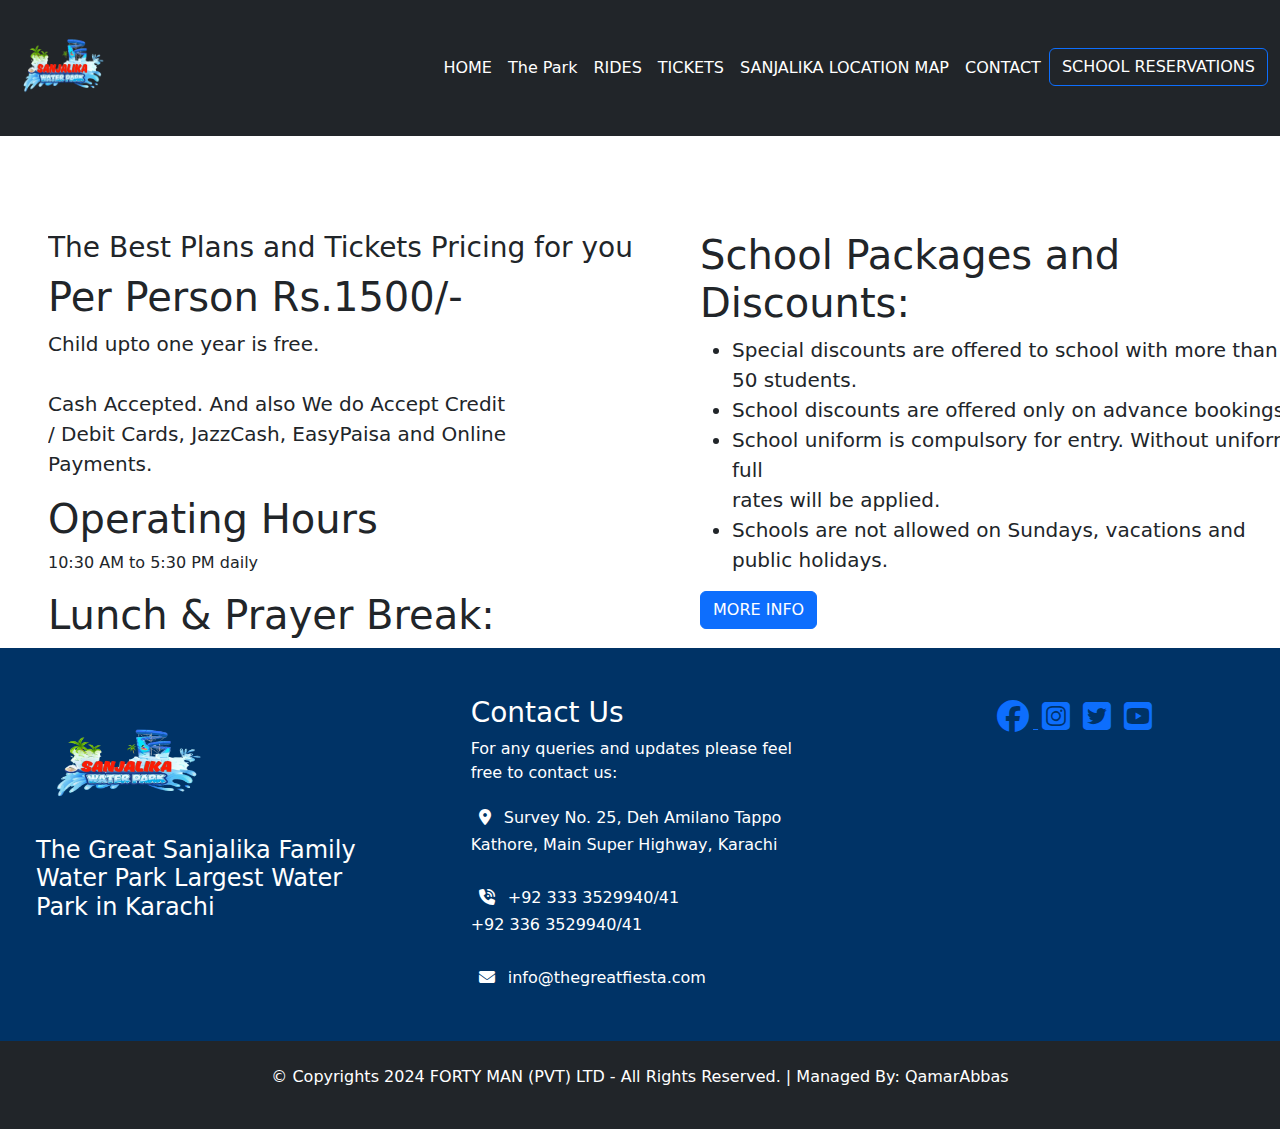
<file: tickets.html>
<!DOCTYPE html>
<html lang="en">

<head>
    <meta charset="UTF-8">
    <meta name="viewport" content="width=device-width, initial-scale=1.0">
    <title>tickets</title>
    <link rel="stylesheet" href="style.css">
    <link href="https://cdn.jsdelivr.net/npm/bootstrap@5.3.3/dist/css/bootstrap.min.css" rel="stylesheet">
    <script src="https://cdn.jsdelivr.net/npm/bootstrap@5.3.3/dist/js/bootstrap.bundle.min.js"></script>
    <link rel="preconnect" href="https://fonts.googleapis.com">
    <link rel="preconnect" href="https://fonts.gstatic.com" crossorigin>
    <link href="https://fonts.googleapis.com/css2?family=Rubik+Mono+One&display=swap" rel="stylesheet">
    <!-- Add this inside your <head> tag -->
    <link rel="stylesheet" href="https://cdnjs.cloudflare.com/ajax/libs/font-awesome/6.5.0/css/all.min.css">

</head>

<body>
    <div class="contaier-fluid">

        <div class="teckets">
            <div class="row">
                <div class="col-12">
                    <nav class="navbar navbar-expand-lg navbar-dark bg-dark fixed-top ">
                        <div class="container-fluid">
                            <!-- Logo -->
                            <a class="navbar-brand" href="#">
                                <img src="./image/Sanjalika-removebg-preview.png" alt="logo" width="100" height="110">
                            </a>

                            <!-- Toggle button for mobile view -->
                            <button class="navbar-toggler" type="button" data-bs-toggle="collapse"
                                data-bs-target="#navbarNav" aria-controls="navbarNav" aria-expanded="false"
                                aria-label="Toggle navigation">
                                <span class="navbar-toggler-icon"></span>
                            </button>

                            <!-- Navbar links -->
                            <div class="collapse navbar-collapse" id="navbarNav">
                                <ul class="navbar-nav ms-auto">
                                    <li class="nav-item">
                                        <a class="nav-link active" href="index.html">HOME</a>
                                    </li>
                                    <li class="nav-item dropdown">
                                        <a class="nav-link dropdown-toggle" href="#" role="button"
                                            data-bs-toggle="dropdown" aria-expanded="false">
                                            The Park
                                        </a>
                                        <ul class="dropdown-menu">
                                            <li><a class="dropdown-item" href="aboutUs.html">ABOUT US</a></li>
                                            <li><a class="dropdown-item" href="facilities.html">FACILITIES</a></li>
                                            <li><a class="dropdown-item" href="foodZone.html">FOOD ZONE</a></li>
                                            <li><a class="dropdown-item" href="gallary.html">GALLARY</a></li>
                                        </ul>
                                    </li>

                                    <li class="nav-item">
                                        <a class="nav-link" href="rides.html">RIDES</a>
                                    </li>
                                    <li class="nav-item">
                                        <a class="nav-link" href="tickets.html">TICKETS</a>
                                    </li>
                                    <li class="nav-item">
                                        <a class="nav-link" href="locationMap.html">SANJALIKA LOCATION MAP</a>
                                    </li>
                                    <li class="nav-item">
                                        <a class="nav-link" href="contectUs.html">CONTACT</a>
                                    </li>
                                    <li class="nav-item">
                                        <button type="button" class="btn btn-outline-primary">
                                            <a href="schoolreservation.html"> SCHOOL RESERVATIONS</a>
                                        </button>
                                    </li>
                                </ul>
                            </div>
                        </div>
                    </nav>
                </div>
            </div>

        </div>

        <div class="tickets-content schoolreservation m-5">
            <div class="row mt-5 text-md-start">
                <div class="col-md-6">
                    <h3>The Best Plans and Tickets Pricing for you</h3>
                    <h1>Per Person Rs.1500/- </h1>
                    
                    <p style="font-size: 20px;">Child upto one year is free. <br> <br>
                         Cash Accepted. And also We do Accept Credit <br>/ Debit Cards, JazzCash, EasyPaisa and Online <br> Payments.
                        </p>

                        
                        <h1>Operating Hours </h1>
                        <p>10:30 AM to 5:30 PM daily</p>
                        <h1>Lunch & Prayer Break:</h1>
                        <p>Saturday to Thursday, 1:00 PM to 2:00 PM
                            Friday, 1:30 PM to 2:30 PM</p>
                        
                       
                </div>
                <div class="col-md-6 packagesAndDiscount">
                    <h1>School Packages and <br> Discounts:</h1>
                    <ul>
                        <li>Special discounts are offered to school with more than 50 students.</li>
                        <li>School discounts are offered only on advance bookings.</li>
                        <li>School uniform is compulsory for entry. Without uniform full <br>rates will be applied.</li>
                        <li> Schools are not allowed on Sundays, vacations and public holidays.</li>
                    </ul>
                    <button type="submit" class="btn btn-primary"> MORE INFO</button>
                </div>
            </div>
        </div>
    </div>

    <footer class="mt-5">
        <div class="row">
            <div class="col-md-4 parkLogo p-5">
                <img src="./image/Sanjalika-removebg-preview.png " alt="">
                <h4>The Great Sanjalika Family Water Park Largest Water Park in Karachi</h4>
            </div>
            <div class="col-md-4 p-5">
                <div class="info">
                    <h3>Contact Us</h3>
                    <p> For any queries and updates please feel free to contact us:</p>

                    <div>
                        <i class="fa-solid fa-location-dot p-2"> </i>
                        Survey No. 25, Deh Amilano Tappo Kathore, Main Super Highway, Karachi
                    </div><br>
                    <div>
                        <i class="fa-solid fa-phone-volume p-2"></i>
                        +92 333 3529940/41 <br>
                        +92 336 3529940/41
                    </div><br>
                    <div>
                        <i class="fa-solid fa-envelope p-2"></i>
                        info@thegreatfiesta.com
                    </div>

                </div>
            </div>
            <div class="col-md-4 p-5">
                <div class="icon text-center">
                    <a href=""><i class="fa-brands fa-facebook fa-2x p-1"></i> </a>
                    <a href=""><i class="fa-brands fa-square-instagram fa-2x p-1"></i></a>
                    <a href=""><i class="fa-brands fa-square-twitter fa-2x p-1"></i></a>
                    <a href=""><i class="fa-brands fa-square-youtube fa-2x p-1"></i></a>

                </div>
                <div class="vediolink p-4">
                    <iframe width="250" height="200" src="https://www.youtube.com/embed/zuHrrak6EgY?si=1NqyJf3ydnEKol1s"
                        title="YouTube video player" frameborder="0"
                        allow="accelerometer; autoplay; clipboard-write; encrypted-media; gyroscope; picture-in-picture; web-share"
                        referrerpolicy="strict-origin-when-cross-origin" allowfullscreen></iframe>
                </div>
            </div>

        </div>
        <div class="bg-dark text-center p-4">
            <p> © Copyrights 2024 FORTY MAN (PVT) LTD - All Rights Reserved. | Managed By: QamarAbbas</p>
        </div>

    </footer>

</body>

</html>
</file>
<file: style.css>
* {
  margin: 0;
  padding: 0;
}

body {
  font-family: 'Segoe UI', sans-serif;
  margin: 0;
  padding: 0;
  background: #e0f7fa;
  color: #003366;
  overflow-x: hidden;

}

header {
  /* max-width: 1200px; ya koi bhi desired width like 900px */

  /* height: 50px;    center align */
  padding-top: 10px;
  /* Adjust the top padding */
  padding-bottom: 10px;
  /* Adjust the bottom padding */
}

.navbar a {
  color: white !important;
}

.dropdown-menu {
  background-color: #2e2d2d !important;
  /* Black background */
  display: block;
  opacity: 0;
  visibility: hidden;
  transform: translateY(10px);
  transition: opacity 0.4s ease, transform 0.4s ease;
  pointer-events: none;
}

.dropdown-menu .dropdown-item {
  color: white !important;
  /* White text */
}

.dropdown-menu .dropdown-item:hover {
  background-color: #333 !important;
  /* Slightly lighter black on hover */
  color: white !important;
}

/* Remove the arrow */
a.nav-link.dropdown-toggle::after {
  display: none;

}

/* Enable dropdown on hover */
.dropdown:hover .dropdown-menu {
  display: block;
  opacity: 1;
  visibility: visible;
  transform: translateY(0);
  pointer-events: auto;

  
}

.nav-link.dropdown-toggle::after {
  display: none;
}



.navbar-nav .nav-link:hover {
  color: white !important;
  background-color: #0d6efd !important; /* Bootstrap primary blue */
  border-radius: 5px;
}

.nav-item button a{
  text-decoration: none;
}
/* ------------------------------------------------------ */
.banner {
  position: relative;
  height: 130vh;
  overflow: hidden;
}

.bg-video {
  position: absolute;
  top: 0;
  left: 0;
  width: 100%;
  height: 100%;
  object-fit: cover;
  z-index: -1;
}

.content {
  position: relative;
  z-index: 1;
  color: white;
  text-align: center;
  top: 50%;
  transform: translateY(-50%);
}

.content h1 {
  font-family: "Rubik Mono One", monospace;
  font-weight: 400;
  font-style: normal;


}

.content h5 {
  letter-spacing: 10px;


}

.textbtn {
  font-family: 'Franklin Gothic Medium', 'Arial Narrow', Arial, sans-serif;
  color: white;
  background-color: rgb(253, 10, 10);
  border-radius: 40px;
  margin-top: 250px;
  height: 65px;
  border: none;
}

.btn-social {
  width: 140px;
  height: 60px;
  border: none;
  border-radius: 30px;
  font-weight: bold;
  color: white;
  text-align: center;
  font-size: 20px;
}

.fb {
  background-color: rgb(52, 3, 189);
}

.insta {
  background-color: rgb(226, 49, 179);
}

.ty {
  background-color: red;
}




/* ---------------------------------------------------------------------- */
.parkinfo {
  background-image: url(./image/image.png);
  background-repeat: no-repeat;
  background-size: cover;
}


/* ---------------------------------------------------------------------- */
.hero-text {
  font-size: 35px;
}

.allInfoNow {
  position: relative;
  background-image: url('./image/bg2.png');
  background-size: cover;
  background-position: center;
  padding: 100px 20px;
  color: white;
  overflow: hidden;
  height: 500px;
}

.allInfoNow::before {
  content: '';
  position: absolute;
  top: 0;
  left: 0;
  width: 100%;
  height: 100%;
  background-color: rgba(0, 0, 0, 0.8);
  /* Black with 50% opacity */
  z-index: 1;
}

.allInfoNow .row {
  position: relative;
  z-index: 2;
  /* Bring content above overlay */
}

.allInfoNow .row .col-md-6 {
  width: 50%;
  height: 100%;
}

.parkLogo img {
  width: 180px;
  height: 140px;
}

footer {
  position: absolute;
  background-color: #003366;
  color: white;
  
  width: 100%;

}



/* --------------aboutUs---------------- */



/* ------------Location------------------------------- */
.location-section {
  background-color: #f1c40f;
  /* yellow color */
  color: white;
 
  padding: 80px 0;
  width: 100%;
 


}

.location-section h2 {
  font-size: 40px;
  font-weight: 300;
}

.btn-outline-light {
  border: 2px solid white;
  padding: 12px 24px;
}

/* ...............contectus......... */


.locationMap {
  position: relative;
  height: 100vh;
  top: 15vh;
  overflow: hidden;
}

/* ------------------------facilities------------------- */
.facilities {
  position: relative;
  top: 15vh;
  overflow: hidden;
}

.Rides {
  position: relative;
  top: 15vh;
  overflow: hidden;
}

.parkrides {
  width: 100%;
  background-color: #003366;
}

.gallary{
  position: relative;
  top: 15vh;
  overflow: hidden;

}

/* ----------------------------------------- */
.foodzone{
  position: relative;
  top: 15vh;
  text-align: center;
  width: 100%;
  overflow: hidden;
  
}

.foodzone div h1{
  color: red;
  text-align: center;
  font-family:'Trebuchet MS', 'Lucida Sans Unicode', 'Lucida Grande', 'Lucida Sans', Arial, sans-serif;
}


.table thead tr th{
  background-color: #313570; /* pure black */
  color: white;
  height: 60px;
  text-align: center;
}
.custom-row {
  color: #4a5568;
}
.custom-table-container {
  max-width: 600px;
  margin: 40px auto;
}
.schoolreservation{
  position: relative;
  top: 15vh;
  text-align: center;
  width: 100%;
  overflow: hidden;
}

.packagesAndDiscount ul li{
  font-size: 20px;
  margin-right: 22px;
  text-align: start;
}
.gallary h1{
  font-family: "Boldonse", system-ui;
  font-weight: 400;
  font-style: normal;

}
</file>
